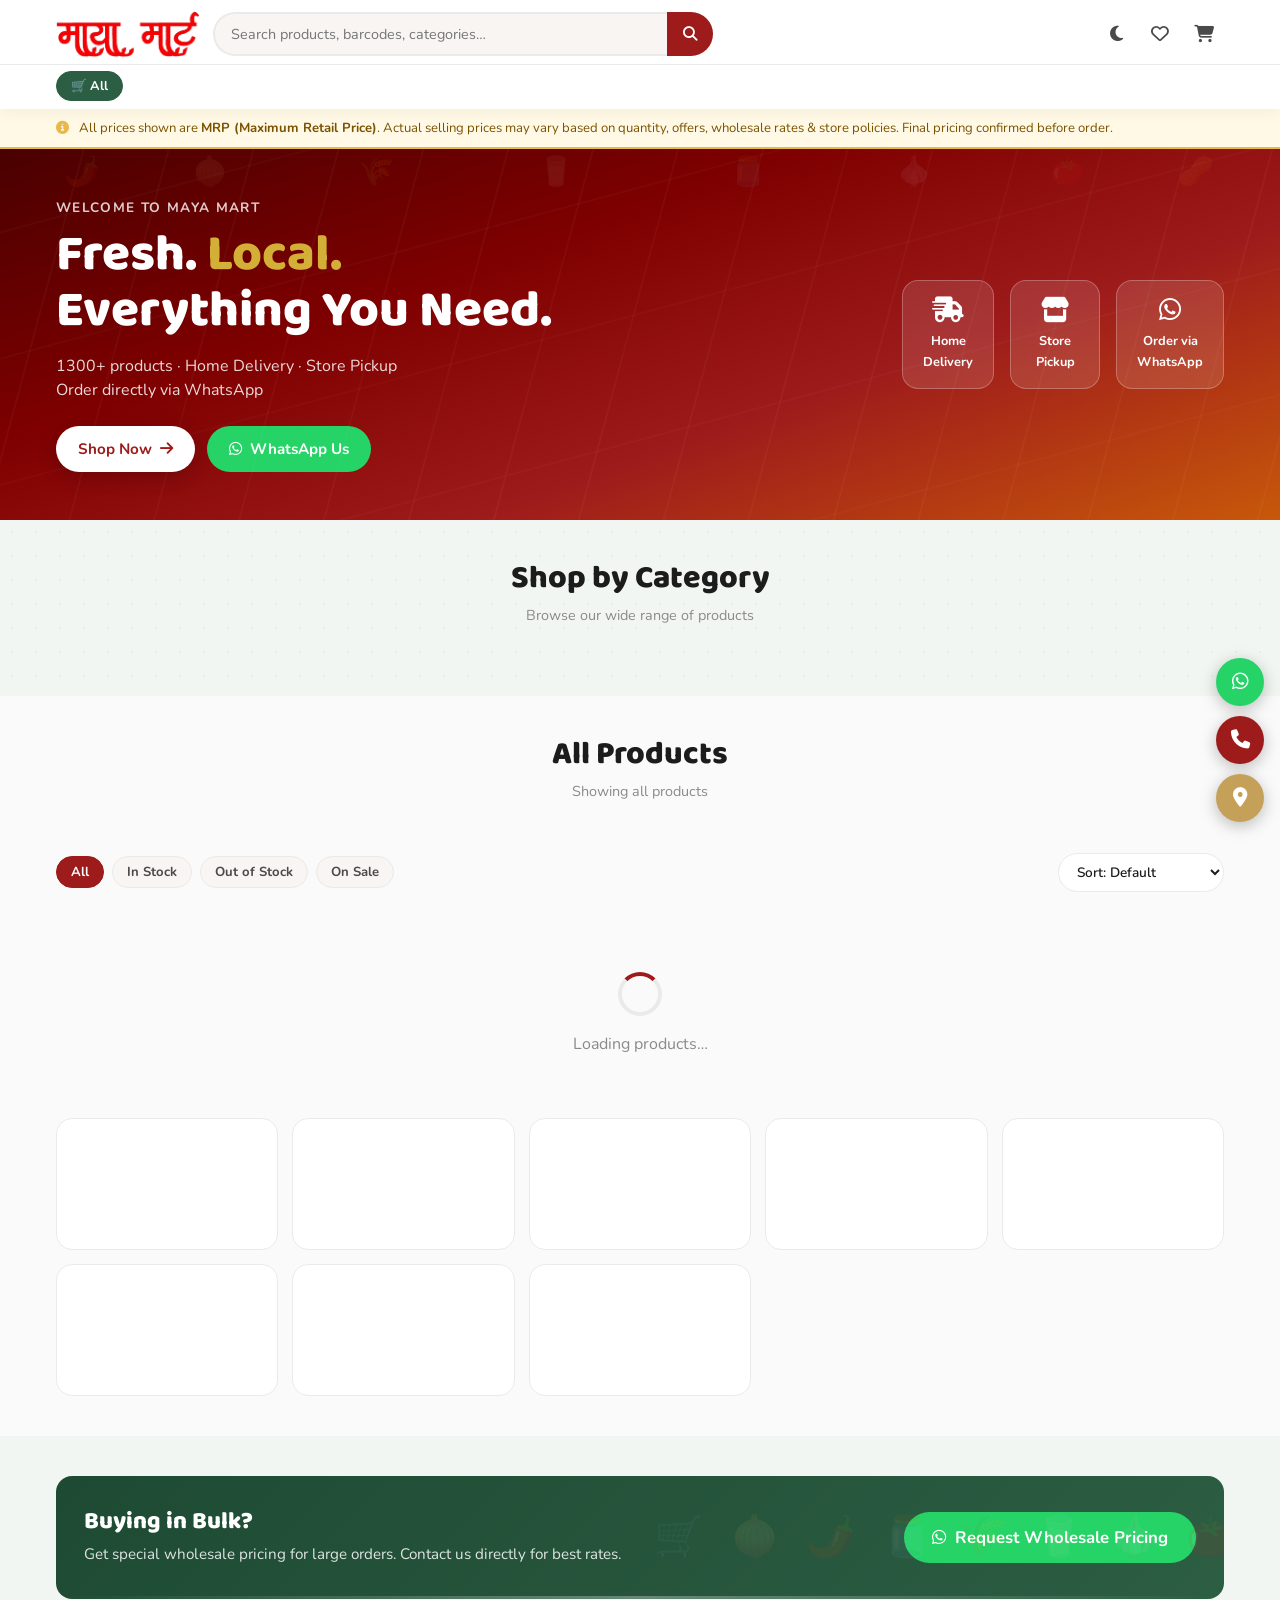
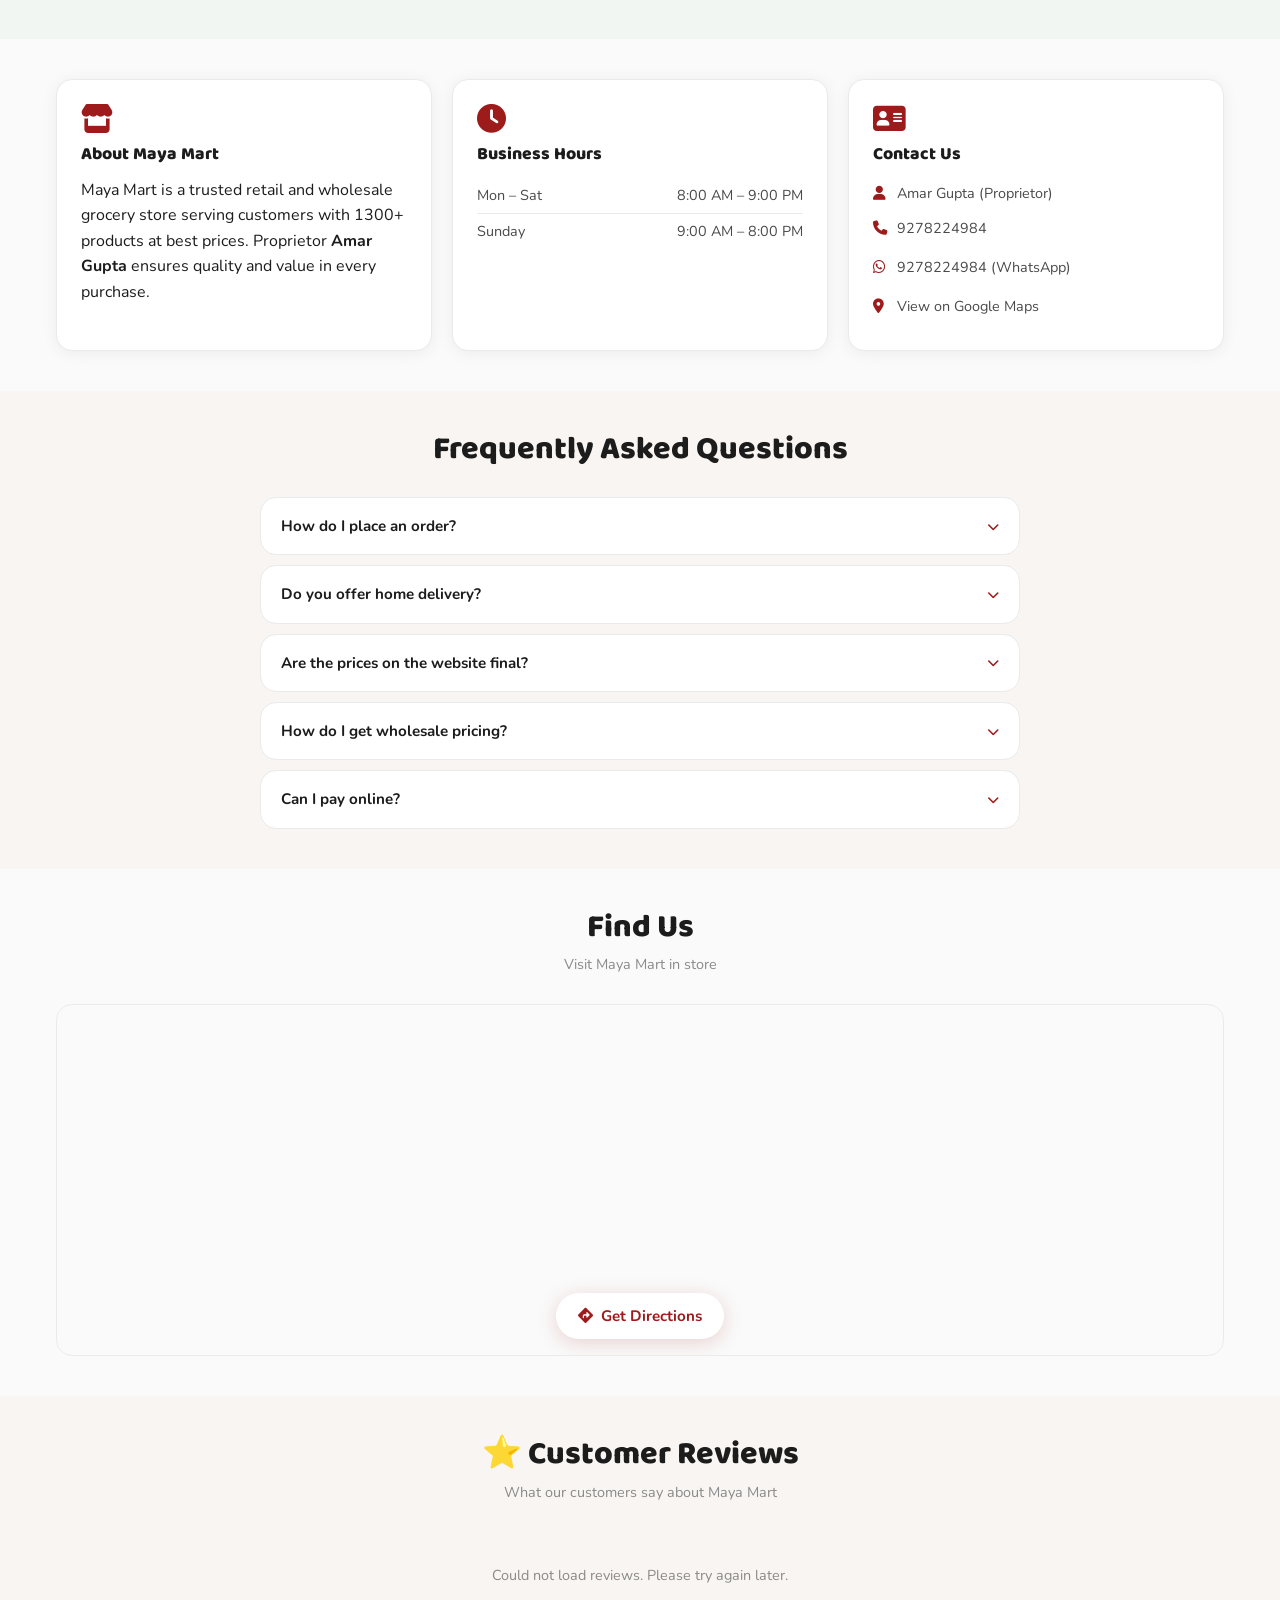
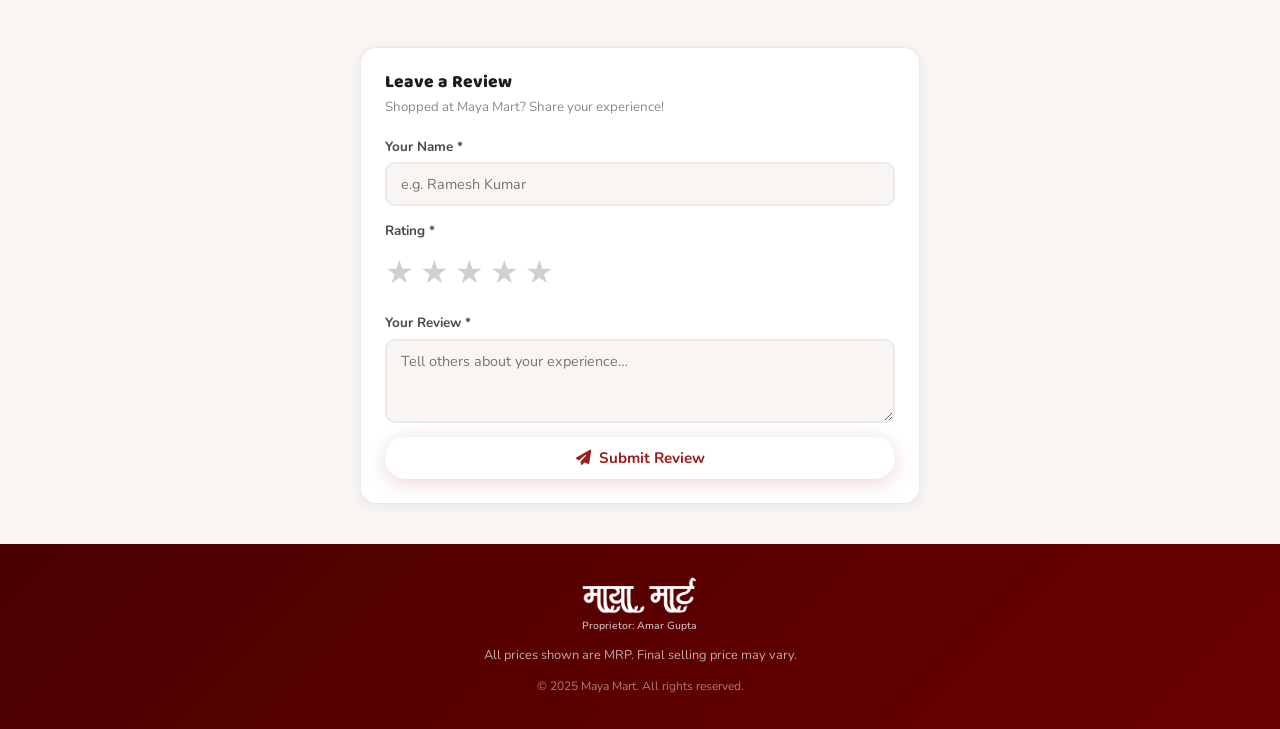
<file: index.html>
<!DOCTYPE html>
<html lang="en">
<head>
  <meta charset="UTF-8" />
  <meta name="viewport" content="width=device-width, initial-scale=1.0" />
  <meta name="theme-color" content="#9E1B1B" />
  <meta name="description" content="Maya Mart – Amar Gupta's trusted grocery & general store in Mau, Uttar Pradesh. 1300+ products, home delivery & store pickup. Order via WhatsApp." />
  <meta name="keywords" content="Maya Mart, grocery store Mau, Amar Gupta Mau, grocery delivery Mau UP, किराना दुकान मऊ" />
  <meta name="author" content="Amar Gupta – Maya Mart" />
  <title>Maya Mart – Amar Gupta | Grocery &amp; General Store, Mau UP</title>
  <link rel="canonical" href="https://mayamartmau.in/" />
  <!-- Open Graph -->
  <meta property="og:type"        content="website" />
  <meta property="og:url"         content="https://mayamartmau.in/" />
  <meta property="og:title"       content="Maya Mart – Grocery & General Store, Mau UP" />
  <meta property="og:description" content="1300+ products · Home Delivery · Store Pickup · Order via WhatsApp. Proprietor: Amar Gupta, Mau, Uttar Pradesh." />
  <meta property="og:image"       content="https://mayamartmau.in/icons/icon-512.png" />
  <meta property="og:locale"      content="en_IN" />
  <meta property="og:site_name"   content="Maya Mart" />
  <!-- Twitter Card -->
  <meta name="twitter:card"        content="summary_large_image" />
  <meta name="twitter:title"       content="Maya Mart – Grocery & General Store, Mau UP" />
  <meta name="twitter:description" content="1300+ products, home delivery & store pickup. Order via WhatsApp." />
  <meta name="twitter:image"       content="https://mayamartmau.in/icons/icon-512.png" />
  <!-- Schema.org LocalBusiness -->
  <script type="application/ld+json">
  {
    "@context": "https://schema.org",
    "@type": "GroceryStore",
    "name": "Maya Mart",
    "alternateName": "माया मार्ट",
    "description": "Trusted grocery and general store in Mau, Uttar Pradesh. 1300+ products, home delivery and store pickup.",
    "url": "https://mayamartmau.in",
    "telephone": "+919278224984",
    "priceRange": "₹",
    "image": "https://mayamartmau.in/icons/icon-512.png",
    "address": {
      "@type": "PostalAddress",
      "streetAddress": "By Pass Road, Sahadatpura",
      "addressLocality": "Mau",
      "addressRegion": "Uttar Pradesh",
      "postalCode": "275101",
      "addressCountry": "IN"
    },
    "geo": {
      "@type": "GeoCoordinates",
      "latitude": "25.9416",
      "longitude": "83.5629"
    },
    "openingHoursSpecification": [
      {
        "@type": "OpeningHoursSpecification",
        "dayOfWeek": ["Monday","Tuesday","Wednesday","Thursday","Friday","Saturday"],
        "opens": "08:00",
        "closes": "21:00"
      },
      {
        "@type": "OpeningHoursSpecification",
        "dayOfWeek": "Sunday",
        "opens": "09:00",
        "closes": "20:00"
      }
    ],
    "sameAs": ["https://wa.me/919278224984"]
  }
  </script>

  <!-- PWA -->
  <link rel="manifest" href="manifest.json" />
  <link rel="icon" type="image/svg+xml" href="favicon.svg" />
  <link rel="apple-touch-icon" href="icons/icon-192.png" />

  <!-- Fonts -->
  <link rel="preconnect" href="https://fonts.googleapis.com" />
  <link rel="preconnect" href="https://fonts.gstatic.com" crossorigin />
  <link href="https://fonts.googleapis.com/css2?family=Nunito:wght@400;600;700;800;900&family=Baloo+2:wght@700;800&display=swap" rel="stylesheet" />

  <!-- Font Awesome -->
  <link rel="stylesheet" href="https://cdnjs.cloudflare.com/ajax/libs/font-awesome/6.5.0/css/all.min.css" crossorigin="anonymous" referrerpolicy="no-referrer" />

  <link rel="stylesheet" href="css/style.css" />

  <!-- Critical inline CSS - ensures layout on all hosts -->
  <style>
    /* Critical inline — layout only, full theme in style.css */
    *,*::before,*::after{box-sizing:border-box;margin:0;padding:0}
    body{font-family:'Nunito',Arial,sans-serif;background:#FAFAFA;color:#1C1C1C}
    .hidden{display:none!important}
    .container{width:100%;max-width:1200px;margin-inline:auto;padding-inline:16px}
    .header{position:sticky;top:0;z-index:900;background:#fff;box-shadow:0 2px 16px rgba(0,0,0,.06)}
    .header-top{padding:10px 0 6px}
    .header-inner{display:flex;align-items:center;gap:12px}
    .logo{display:flex;align-items:center;gap:10px;text-decoration:none;flex-shrink:0}
    .logo img{height:48px;width:auto;object-fit:contain;border-radius:12px;display:block}
    .logo-main{font-family:'Baloo 2','Nunito',sans-serif;font-weight:800;font-size:1.2rem;color:#9E1B1B;display:block;line-height:1.1}
    .logo-sub{font-size:.65rem;color:#8A8A8A;font-weight:600;display:block}
    .header-actions{display:flex;align-items:center;gap:4px;margin-left:auto}
    .icon-btn{position:relative;width:40px;height:40px;border-radius:50%;display:flex;align-items:center;justify-content:center;font-size:1.1rem;color:#4A4A4A;background:none;border:none;cursor:pointer}
    .badge{position:absolute;top:-6px;right:-6px;background:#9E1B1B;color:#fff;font-size:.65rem;font-weight:800;border-radius:50%;width:18px;height:18px;display:flex;align-items:center;justify-content:center;border:2px solid #fff}
    .cat-nav{border-top:1px solid #EAEAEA;padding:6px 0;overflow:hidden}
    .cat-nav-inner{display:flex;gap:8px;overflow-x:auto;padding-bottom:2px;scrollbar-width:none}
    .cat-pill{padding:5px 14px;border-radius:100px;font-size:.8rem;font-weight:700;background:#F2F6F3;color:#2C5E43;border:1.5px solid #D8E8E0;white-space:nowrap;cursor:pointer}
    .cat-pill.active{background:#2C5E43;color:#fff;border-color:#2C5E43}
    .search-wrap{position:relative;width:100%;display:flex}
    .search-input{flex:1;padding:10px 16px;border:2px solid #EAEAEA;border-right:none;border-radius:100px 0 0 100px;background:#F8F5F2;color:#1C1C1C;font-size:.9rem;outline:none;font-family:inherit}
    .search-btn{padding:10px 16px;background:#9E1B1B;color:#fff;border-radius:0 100px 100px 0;font-size:.9rem;flex-shrink:0;border:none;cursor:pointer}
    .desktop-search{display:none}
    @media(min-width:640px){.desktop-search{display:flex!important;flex:1;max-width:500px}}
    .header-mobile-search{padding:6px 0 8px}
    @media(min-width:640px){.header-mobile-search{display:none!important}}
    .hero{position:relative;overflow:hidden;padding:48px 0;color:#fff}
    .hero::before{content:'';position:absolute;inset:0;z-index:0;background:linear-gradient(160deg,#4a0000 0%,#7f0000 35%,#9E1B1B 65%,#C8580A 100%)}
    .hero-inner{display:flex;align-items:center;justify-content:space-between;gap:32px;position:relative;z-index:2}
    .hero-text{flex:1}
    .hero-eyebrow{font-size:.85rem;font-weight:700;text-transform:uppercase;letter-spacing:.1em;opacity:.8;margin-bottom:8px}
    .hero-headline{font-family:'Baloo 2',sans-serif;font-size:clamp(2rem,5vw,3.2rem);font-weight:900;line-height:1.1;margin-bottom:14px}
    .hero-headline .fresh{color:#fff}
    .hero-headline .local{color:#D4AF37}
    .hero-headline .need{color:#fff}
    .hero-sub{opacity:.85;font-size:1rem;margin-bottom:24px;line-height:1.5}
    .hero-cta-row{display:flex;gap:12px;flex-wrap:wrap}
    .accent{color:#D4AF37}
    .btn{display:inline-flex;align-items:center;gap:8px;padding:11px 22px;border-radius:100px;font-weight:700;font-size:.95rem;text-decoration:none;cursor:pointer;border:none;font-family:inherit;white-space:nowrap}
    .btn-primary{background:#fff;color:#9E1B1B}
    .btn-wa{background:#25d366;color:#fff}
    .btn-outline{background:transparent;color:#9E1B1B;border:2px solid #9E1B1B}
    .btn-full{width:100%;justify-content:center}
    .btn-lg{padding:14px 28px;font-size:1.05rem}
    .section{padding:40px 0}
    .section-header{margin-bottom:28px;text-align:center}
    .section-title{font-size:clamp(1.4rem,3vw,2rem);color:#1C1C1C;margin-bottom:6px;font-family:'Baloo 2',sans-serif;font-weight:800}
    .section-sub{color:#8A8A8A;font-size:.9rem}
    .cat-grid{display:grid;grid-template-columns:repeat(auto-fill,minmax(130px,1fr));gap:12px}
    .cat-card{background:#fff;border:1.5px solid #EAEAEA;border-radius:16px;padding:18px 12px;text-align:center;cursor:pointer;display:flex;flex-direction:column;align-items:center;gap:8px}
    .cat-card-icon{font-size:1.8rem}
    .cat-card-name{font-size:.8rem;font-weight:800;color:#4A4A4A}
    .cat-card-count{font-size:.72rem;color:#8A8A8A}
    .filters-row{display:flex;align-items:center;justify-content:space-between;gap:12px;margin-bottom:20px;flex-wrap:wrap}
    .filter-chips{display:flex;gap:8px;flex-wrap:wrap}
    .chip{padding:6px 14px;border-radius:100px;font-size:.82rem;font-weight:700;background:#F8F5F2;border:1.5px solid #EAEAEA;color:#4A4A4A;cursor:pointer}
    .chip.active{background:#9E1B1B;color:#fff;border-color:#9E1B1B}
    .sort-select{padding:8px 14px;border-radius:100px;border:1.5px solid #EAEAEA;background:#fff;color:#1C1C1C;font-size:.85rem;font-weight:600;outline:none;cursor:pointer;font-family:inherit}
    .product-grid{display:grid;grid-template-columns:repeat(2,1fr);gap:14px}
    @media(min-width:480px){.product-grid{grid-template-columns:repeat(auto-fill,minmax(180px,1fr))}}
    @media(min-width:900px){.product-grid{grid-template-columns:repeat(auto-fill,minmax(210px,1fr))}}
    .product-grid--scroll{display:flex;gap:14px;overflow-x:auto;padding-bottom:8px}
    .product-grid--scroll .product-card{flex-shrink:0;width:180px}
    .product-card{background:#fff;border:1px solid #EAEAEA;border-radius:16px;overflow:hidden;display:flex;flex-direction:column;position:relative}
    .product-card-img-wrap{position:relative;padding-top:100%;background:#F8F5F2;overflow:hidden}
    .product-card-img{position:absolute;inset:0;width:100%;height:100%;object-fit:contain;padding:8px}
    .product-card-badge{position:absolute;top:8px;left:8px;background:#C5A059;color:#fff;font-size:.65rem;font-weight:800;padding:2px 8px;border-radius:100px;text-transform:uppercase}
    .product-card-badge--oos{background:#8A8A8A}
    .product-card-badge--sale{background:#2C5E43}
    .product-card-wish{position:absolute;top:8px;right:8px;width:30px;height:30px;border-radius:50%;background:#fff;border:1.5px solid #EAEAEA;display:flex;align-items:center;justify-content:center;font-size:.9rem;color:#8A8A8A;cursor:pointer;z-index:2}
    .product-card-wish.wished{color:#9E1B1B;border-color:#9E1B1B}
    .product-card-body{padding:10px 10px 0;flex:1;display:flex;flex-direction:column;gap:4px}
    .product-card-name{font-size:.82rem;font-weight:800;color:#1C1C1C;line-height:1.3;display:-webkit-box;-webkit-line-clamp:2;-webkit-box-orient:vertical;overflow:hidden}
    .product-card-meta{font-size:.7rem;color:#8A8A8A;display:flex;gap:6px;flex-wrap:wrap}
    .product-card-meta span{background:#F8F5F2;padding:1px 6px;border-radius:100px;border:1px solid #EAEAEA}
    .product-card-price{font-family:'Baloo 2',sans-serif;font-size:1rem;font-weight:800;color:#9E1B1B;margin-top:4px}
    .original{font-size:.8rem;color:#8A8A8A;text-decoration:line-through;font-weight:600;margin-left:4px}
    .product-card-avail{font-size:.7rem;font-weight:700;margin-top:2px}
    .in-stock{color:#2C5E43}.out-stock{color:#9E1B1B}
    .product-card-footer{padding:8px 10px 10px;display:flex;gap:6px;flex-direction:column}
    .btn-add{width:100%;padding:8px;font-size:.82rem;border-radius:10px;font-weight:700;background:#9E1B1B;color:#fff;border:none;cursor:pointer;font-family:inherit}
    .btn-add:disabled{background:#EAEAEA;color:#8A8A8A;cursor:not-allowed}
    .btn-qv{width:100%;padding:6px;font-size:.78rem;border-radius:10px;font-weight:700;background:#F8F5F2;border:1.5px solid #EAEAEA;color:#4A4A4A;cursor:pointer;font-family:inherit}
    .qty-stepper{display:flex;align-items:center;gap:6px;width:100%}
    .qty-stepper button{width:30px;height:30px;border-radius:8px;background:#fff0f0;border:1.5px solid #9E1B1B;color:#9E1B1B;font-size:1rem;font-weight:800;display:flex;align-items:center;justify-content:center;cursor:pointer;flex-shrink:0}
    .qty-val{flex:1;text-align:center;font-weight:800;font-size:.9rem}
    .load-more-wrap{text-align:center;padding:24px 0}
    .loading-state,.error-state{text-align:center;padding:60px 20px;color:#8A8A8A}
    .spinner{width:44px;height:44px;border:4px solid #EAEAEA;border-top-color:#9E1B1B;border-radius:50%;animation:spin .8s linear infinite;margin:0 auto 16px}
    @keyframes spin{to{transform:rotate(360deg)}}
    .wholesale-section{background:#F2F6F3}
    .wholesale-card{background:linear-gradient(135deg,#1e4a33,#2C5E43);border-radius:16px;padding:32px 28px;display:flex;align-items:center;justify-content:space-between;gap:24px;flex-wrap:wrap}
    .wholesale-text h2{color:#fff;font-size:1.5rem;margin-bottom:6px}
    .wholesale-text p{color:rgba(255,255,255,.85);font-size:.95rem}
    .info-grid{display:grid;gap:20px}
    @media(min-width:640px){.info-grid{grid-template-columns:repeat(auto-fit,minmax(260px,1fr))}}
    .info-card{background:#fff;border:1.5px solid #EAEAEA;border-radius:16px;padding:24px;display:flex;flex-direction:column;gap:12px}
    .info-icon{font-size:1.8rem;color:#9E1B1B}
    .hours-list li{display:flex;justify-content:space-between;padding:6px 0;border-bottom:1px solid #EAEAEA;font-size:.9rem;color:#4A4A4A}
    .contact-list li,.contact-list a{display:flex;align-items:center;gap:8px;font-size:.9rem;color:#4A4A4A;padding:4px 0;text-decoration:none}
    .contact-list i{color:#9E1B1B;width:16px;flex-shrink:0}
    .faq-section{background:#F8F5F2}
    .faq-list{display:flex;flex-direction:column;gap:10px;max-width:760px;margin-inline:auto}
    .faq-item{background:#fff;border:1.5px solid #EAEAEA;border-radius:16px;overflow:hidden}
    .faq-item summary{padding:16px 20px;cursor:pointer;font-weight:700;font-size:.95rem;list-style:none;display:flex;justify-content:space-between;align-items:center;color:#1C1C1C}
    .faq-item p{padding:0 20px 16px;color:#4A4A4A;font-size:.9rem;line-height:1.6}
    .map-embed-wrap{position:relative;border-radius:16px;overflow:hidden;border:1.5px solid #EAEAEA}
    .map-btn{position:absolute;bottom:16px;left:50%;transform:translateX(-50%)}
    .footer{background:linear-gradient(135deg,#4a0000,#6b0000);color:rgba(255,255,255,.88);padding:32px 0}
    .footer-inner{display:flex;flex-direction:column;align-items:center;gap:12px;text-align:center}
    .footer-disclaimer{font-size:.8rem;opacity:.75;max-width:500px;line-height:1.5}
    .footer-copy{font-size:.75rem;opacity:.55}
    .modal-overlay{position:fixed;inset:0;background:rgba(0,0,0,.6);z-index:1000;display:flex;align-items:center;justify-content:center;padding:16px;overflow-y:auto;backdrop-filter:blur(4px)}
    .modal{background:#fff;border-radius:16px;max-width:560px;width:100%;position:relative;max-height:90vh;overflow-y:auto}
    .modal-close{position:absolute;top:12px;right:12px;width:36px;height:36px;border-radius:50%;background:#F8F5F2;border:1.5px solid #EAEAEA;display:flex;align-items:center;justify-content:center;font-size:1rem;color:#4A4A4A;z-index:2;cursor:pointer}
    .modal h2{padding:20px 52px 0 20px;font-size:1.2rem;color:#1C1C1C}
    .qv-content{display:grid}
    @media(min-width:480px){.qv-content{grid-template-columns:1fr 1fr}}
    .qv-img-wrap{background:#F8F5F2;padding:24px;display:flex;align-items:center;justify-content:center;min-height:220px}
    .qv-img{max-height:220px;object-fit:contain;border-radius:10px}
    .qv-info{padding:20px}
    .qv-cat{font-size:.75rem;font-weight:700;color:#2C5E43;text-transform:uppercase;letter-spacing:.05em;margin-bottom:6px}
    .qv-name{font-size:1.1rem;font-weight:800;margin-bottom:8px;color:#1C1C1C}
    .qv-desc{font-size:.85rem;color:#8A8A8A;margin-bottom:12px;line-height:1.5}
    .qv-metas{display:flex;gap:8px;flex-wrap:wrap;margin-bottom:12px}
    .qv-meta-tag{font-size:.72rem;background:#F8F5F2;border:1px solid #EAEAEA;border-radius:100px;padding:3px 10px;color:#4A4A4A;font-weight:700}
    .qv-price{font-family:'Baloo 2',sans-serif;font-size:1.4rem;font-weight:900;color:#9E1B1B;margin-bottom:4px}
    .qv-price-label{font-size:.7rem;color:#8A8A8A;margin-bottom:12px}
    .qv-avail{font-size:.8rem;font-weight:700;margin-bottom:16px}
    .qv-actions{display:flex;flex-direction:column;gap:8px}
    .drawer-overlay{position:fixed;inset:0;background:rgba(0,0,0,.55);z-index:1000;display:flex;justify-content:flex-end}
    .cart-drawer{background:#fff;width:100%;max-width:400px;height:100%;display:flex;flex-direction:column;overflow:hidden}
    .drawer-header{display:flex;align-items:center;justify-content:space-between;padding:16px 16px 12px;border-bottom:1px solid #EAEAEA}
    .drawer-header h2{font-size:1.1rem;display:flex;align-items:center;gap:8px;color:#1C1C1C}
    .drawer-header .modal-close{position:static;width:32px;height:32px}
    .cart-items{flex:1;overflow-y:auto;padding:12px 16px;display:flex;flex-direction:column;gap:12px}
    .cart-footer{padding:12px 16px;border-top:1px solid #EAEAEA;display:flex;flex-direction:column;gap:10px}
    .cart-total{display:flex;justify-content:space-between;font-size:1rem;font-weight:800;color:#1C1C1C}
    .cart-total-mrp{font-size:.7rem;color:#8A8A8A;text-align:right;margin-top:-6px}
    .disclaimer-banner{background:#FFF9E6;border-bottom:2px solid #E8B84B;padding:10px 16px;font-size:.82rem;color:#7A5200;line-height:1.4}
    .disclaimer-banner .container{display:flex;gap:10px;align-items:flex-start}
    .disclaimer-banner--sm{margin:0 0 12px;border-radius:10px;border:1.5px solid #E8B84B;padding:8px 12px;border-bottom-width:1.5px}
    .floating-btns{position:fixed;bottom:80px;right:16px;display:flex;flex-direction:column;gap:10px;z-index:800}
    @media(min-width:640px){.floating-btns{bottom:20px}}
    .fab{width:48px;height:48px;border-radius:50%;display:flex;align-items:center;justify-content:center;font-size:1.2rem;box-shadow:0 4px 16px rgba(0,0,0,.25);color:#fff;text-decoration:none;border:none;cursor:pointer}
    .fab-wa{background:#25d366}.fab-call{background:#9E1B1B}.fab-loc{background:#C5A059}
    .fab-top{background:#4A4A4A;opacity:0;pointer-events:none;transition:opacity .3s}
    .fab-top.visible{opacity:1;pointer-events:auto}
    .search-suggestions{position:absolute;top:calc(100% + 4px);left:0;right:0;background:#fff;border:1px solid #EAEAEA;border-radius:16px;box-shadow:0 6px 32px rgba(0,0,0,.10);max-height:320px;overflow-y:auto;z-index:1000;display:none}
    .search-suggestions.open{display:block}
    .suggestion-item{padding:10px 16px;cursor:pointer;font-size:.9rem;border-bottom:1px solid #EAEAEA;display:flex;gap:10px;align-items:center}
    .suggestion-item:hover{background:#fff0f0}
    .suggestion-thumb{width:36px;height:36px;object-fit:cover;border-radius:6px;flex-shrink:0}
    .suggestion-name{font-weight:700;font-size:.85rem;color:#1C1C1C}
    .suggestion-meta{font-size:.75rem;color:#8A8A8A}
    .dark-mode{background:#0D1117 !important;color:#E2E8F0 !important}
    .dark-mode .header{background:#161B22;border-bottom:1px solid #30363D}
    .dark-mode .product-card,.dark-mode .modal,.dark-mode .cart-drawer,.dark-mode .info-card,.dark-mode .faq-item,.dark-mode .search-suggestions{background:#1A2030;border-color:#30363D;color:#E2E8F0}
    .dark-mode .search-input{background:rgba(255,255,255,.06);color:#E2E8F0;border-color:#30363D}
    .dark-mode .btn-qv,.dark-mode .sort-select{background:rgba(255,255,255,.05);border-color:#30363D;color:#A0AEC0}
    .dark-mode .chip{background:rgba(255,255,255,.05);border-color:#30363D;color:#A0AEC0}
    .dark-mode .chip.active{background:#E63946;color:#fff;border-color:#E63946}
    .dark-mode .cat-card{background:#1A2030;border-color:#30363D}
    .dark-mode .cat-pill{background:rgba(255,255,255,.05);color:#A0AEC0;border-color:rgba(212,175,55,.25)}
    .dark-mode .cat-pill.active{background:#E63946;color:#fff;border-color:#E63946}
    .dark-mode .disclaimer-banner{background:rgba(212,175,55,.08);border-color:rgba(212,175,55,.4);color:#D4AF37}
    .dark-mode .cart-item{background:rgba(255,255,255,.04);border-color:#30363D}
    .dark-mode .form-group input,.dark-mode .form-group textarea{background:rgba(255,255,255,.05);color:#E2E8F0;border-color:#30363D}
    .dark-mode .product-card-name,.dark-mode .cart-item-name,.dark-mode .drawer-header h2,.dark-mode .section-title{color:#E2E8F0}
    .dark-mode .product-card-meta span{background:rgba(255,255,255,.05);border-color:#30363D}
    .dark-mode .product-card-price{color:#D4AF37}
    .dark-mode .hero::before{background:linear-gradient(135deg,#1A1C23 0%,#0D1117 100%)}
    .dark-mode .footer{background:linear-gradient(135deg,#0D1117,#161B22);border-top:1px solid rgba(212,175,55,.2)}
    .hero-badge-ring{display:flex;gap:16px}
    .hero-badge{background:rgba(255,255,255,.12);border:1.5px solid rgba(255,255,255,.25);border-radius:16px;padding:16px 20px;text-align:center;backdrop-filter:blur(12px);display:flex;flex-direction:column;align-items:center;gap:8px;font-size:.8rem;font-weight:700;min-width:90px}
    .hero-badge i{font-size:1.6rem}
    .hero-art{flex-shrink:0;display:none}
    @media(min-width:640px){.hero-art{display:flex}}
    .form-group{display:flex;flex-direction:column;gap:4px;margin-bottom:14px}
    .form-group label{font-size:.85rem;font-weight:700;color:#1C1C1C}
    .form-group input,.form-group textarea{padding:10px 14px;border:2px solid #EAEAEA;border-radius:10px;background:#F8F5F2;color:#1C1C1C;font-size:.9rem;outline:none;font-family:inherit;resize:none}
    .radio-group{display:flex;gap:12px;flex-wrap:wrap}
    .radio-label{display:flex;align-items:center;gap:8px;padding:10px 16px;border:2px solid #EAEAEA;border-radius:10px;cursor:pointer;font-weight:700;font-size:.88rem}
    .radio-label input{position:absolute;opacity:0;pointer-events:none}
    .field-error{font-size:.75rem;color:#9E1B1B;min-height:14px}
    .checkout-order-summary{background:#F8F5F2;border:1.5px solid #EAEAEA;border-radius:10px;padding:12px;margin-bottom:16px;font-size:.82rem;max-height:160px;overflow-y:auto;color:#4A4A4A}
    .checkout-total-row{display:flex;justify-content:space-between;padding:8px 0 0;border-top:1px solid #EAEAEA;font-weight:800;color:#1C1C1C;font-size:.88rem}
    /* ---- REVIEWS ---- */
    .review-section{background:var(--surface2,#F8F5F2)}
    .dark-mode .review-section{background:#0D1117}
    .reviews-grid{display:grid;grid-template-columns:repeat(auto-fill,minmax(280px,1fr));gap:16px;margin-bottom:28px}
    .review-card{background:#fff;border:1.5px solid #EAEAEA;border-radius:16px;padding:20px;display:flex;flex-direction:column;gap:8px;box-shadow:0 2px 12px rgba(0,0,0,.06);position:relative}
    .dark-mode .review-card{background:#1A2030;border-color:#30363D}
    .review-card-stars{color:#f5a623;font-size:1.1rem;letter-spacing:2px}
    .review-card-text{font-size:.9rem;color:#4A4A4A;line-height:1.6;flex:1}
    .dark-mode .review-card-text{color:#A0AEC0}
    .review-card-name{font-size:.8rem;font-weight:800;color:#9E1B1B;margin-top:4px}
    .dark-mode .review-card-name{color:#E63946}
    .review-card-date{font-size:.72rem;color:#8A8A8A}
    .review-loading{text-align:center;padding:40px 20px;color:#8A8A8A;grid-column:1/-1}
    .review-empty{text-align:center;padding:32px;color:#8A8A8A;grid-column:1/-1;font-size:.9rem}
    .review-avg-wrap{text-align:center;margin-bottom:28px;display:flex;align-items:center;justify-content:center;gap:10px}
    .review-avg-stars{color:#f5a623;font-size:1.4rem;letter-spacing:2px}
    .review-avg-text{font-size:.9rem;font-weight:700;color:#4A4A4A}
    .dark-mode .review-avg-text{color:#A0AEC0}
    .review-form-wrap{background:#fff;border:1.5px solid #EAEAEA;border-radius:16px;padding:24px;max-width:560px;margin:0 auto;box-shadow:0 2px 12px rgba(0,0,0,.06)}
    .dark-mode .review-form-wrap{background:#1A2030;border-color:#30363D}
    .review-form-title{font-size:1.1rem;font-weight:800;color:#1C1C1C;margin-bottom:4px}
    .dark-mode .review-form-title{color:#E2E8F0}
    .review-form-sub{font-size:.83rem;color:#8A8A8A;margin-bottom:18px}
    .review-field{display:flex;flex-direction:column;gap:5px;margin-bottom:14px}
    .review-field label{font-size:.84rem;font-weight:700;color:#4A4A4A}
    .dark-mode .review-field label{color:#A0AEC0}
    .review-field input,.review-field textarea{padding:10px 14px;border:2px solid #EAEAEA;border-radius:10px;background:#F8F5F2;color:#1C1C1C;font-size:.9rem;outline:none;font-family:inherit;resize:vertical;transition:border-color .2s}
    .review-field input:focus,.review-field textarea:focus{border-color:#9E1B1B}
    .dark-mode .review-field input,.dark-mode .review-field textarea{background:rgba(255,255,255,.05);color:#E2E8F0;border-color:#30363D}
    .dark-mode .review-field input:focus,.dark-mode .review-field textarea:focus{border-color:#E63946}
    .star-picker{display:flex;gap:6px;font-size:2rem;cursor:pointer}
    .star-pick{color:#D0D0D0;transition:color .15s,transform .15s;user-select:none}
    .star-pick.active,.star-pick.hover{color:#f5a623;transform:scale(1.15)}
    .rv-msg{padding:12px 16px;border-radius:10px;font-size:.85rem;font-weight:700;display:flex;align-items:center;gap:8px;margin-top:10px}
    .rv-msg--success{background:#e8f5ee;color:#1a7a4a;border:1.5px solid #b2dfcb}
    .rv-msg--error{background:#fdecea;color:#c62828;border:1.5px solid #f5c6cb}
    .dark-mode .rv-msg--success{background:#0a2a1a;color:#4caf88}
    .dark-mode .rv-msg--error{background:#2a0a0a;color:#f48080}
  </style>
</head>
<body class="light-mode">

  <!-- ===== STICKY HEADER ===== -->
  <header class="header" id="header">
    <div class="header-top">
      <div class="container header-inner">
        <!-- Logo -->
       <!-- Logo -->
<a href="#" class="logo" aria-label="Maya Mart Home">
  <img src="MAYA MART LOGO RED.png" alt="Maya Mart" style="height:48px;width:auto;object-fit:contain;border-radius:12px;display:block;" />
</a>

        <!-- Desktop Search -->
        <div class="search-wrap desktop-search">
          <input type="text" id="searchInput" class="search-input" placeholder="Search products, barcodes, categories…" autocomplete="off" />
          <button class="search-clear-btn" aria-label="Clear search" style="display:none;position:absolute;right:52px;top:50%;transform:translateY(-50%);background:none;border:none;cursor:pointer;color:#9a7060;font-size:1rem;width:28px;height:28px;align-items:center;justify-content:center;border-radius:50%;z-index:2;"><i class="fa-solid fa-xmark"></i></button>
          <button class="search-btn" aria-label="Search"><i class="fa-solid fa-magnifying-glass"></i></button>
          <div class="search-suggestions" id="searchSuggestions"></div>
        </div>

        <!-- Header Actions -->
        <div class="header-actions">
          <button class="icon-btn" id="darkToggle" aria-label="Toggle dark mode" title="Dark Mode">
            <i class="fa-solid fa-moon"></i>
          </button>
          <button class="icon-btn" id="wishlistBtn" aria-label="Wishlist" title="Wishlist">
            <i class="fa-regular fa-heart"></i>
            <span class="badge" id="wishlistCount">0</span>
          </button>
          <button class="icon-btn cart-btn" id="cartBtn" aria-label="Cart" title="Cart">
            <i class="fa-solid fa-cart-shopping"></i>
            <span class="badge" id="cartCount">0</span>
          </button>
        </div>
      </div>
    </div>

    <!-- Mobile Search -->
    <div class="header-mobile-search container">
      <div class="search-wrap">
        <input type="text" id="searchInputMobile" class="search-input" placeholder="Search products…" autocomplete="off" />
        <button class="search-clear-btn" aria-label="Clear search" style="display:none;position:absolute;right:52px;top:50%;transform:translateY(-50%);background:none;border:none;cursor:pointer;color:#9a7060;font-size:1rem;width:28px;height:28px;align-items:center;justify-content:center;border-radius:50%;z-index:2;"><i class="fa-solid fa-xmark"></i></button>
        <button class="search-btn" aria-label="Search"><i class="fa-solid fa-magnifying-glass"></i></button>
        <div class="search-suggestions" id="searchSuggestionsMobile"></div>
      </div>
    </div>

    <!-- Category Nav -->
    <nav class="cat-nav" id="catNav" aria-label="Categories">
      <div class="container cat-nav-inner">
        <button class="cat-pill active" data-cat="ALL">🛒 All</button>
        <!-- Populated by JS -->
      </div>
    </nav>
  </header>

  <!-- ===== MAIN ===== -->
  <main>

    <!-- MRP DISCLAIMER BANNER -->
    <div class="disclaimer-banner">
      <div class="container">
        <i class="fa-solid fa-circle-info"></i>
        <span>All prices shown are <strong>MRP (Maximum Retail Price)</strong>. Actual selling prices may vary based on quantity, offers, wholesale rates & store policies. Final pricing confirmed before order.</span>
      </div>
    </div>

    <!-- HERO -->
    <section class="hero" id="home">
      <!-- Floating grocery icons background -->
      <div class="hero-grocery-float" aria-hidden="true">
        <span>🌶️</span><span>🧅</span><span>🌾</span><span>🥛</span>
        <span>🫙</span><span>🧄</span><span>🍅</span><span>🥜</span>
      </div>
      <div class="container hero-inner" style="position:relative;z-index:1;">
        <div class="hero-text">
          <p class="hero-eyebrow">Welcome to Maya Mart</p>
          <h1 class="hero-headline"><span class="fresh">Fresh.</span> <span class="local">Local.</span><br><span class="need">Everything You Need.</span></h1>
          <p class="hero-sub">1300+ products · Home Delivery · Store Pickup<br>Order directly via WhatsApp</p>
          <div class="hero-cta-row">
            <a href="#products" class="btn btn-primary">Shop Now <i class="fa-solid fa-arrow-right"></i></a>
            <a href="https://wa.me/919278224984" target="_blank" rel="noopener" class="btn btn-wa">
              <i class="fa-brands fa-whatsapp"></i> WhatsApp Us
            </a>
          </div>
        </div>
        <div class="hero-art">
          <div class="hero-badge-ring">
            <div class="hero-badge">
              <i class="fa-solid fa-truck-fast"></i>
              <span>Home<br>Delivery</span>
            </div>
            <div class="hero-badge">
              <i class="fa-solid fa-store"></i>
              <span>Store<br>Pickup</span>
            </div>
            <div class="hero-badge">
              <i class="fa-brands fa-whatsapp"></i>
              <span>Order via<br>WhatsApp</span>
            </div>
          </div>
        </div>
      </div>
    </section>

    <!-- FEATURED CATEGORIES -->
    <section class="section" id="categories">
      <div class="container">
        <div class="section-header">
          <h2 class="section-title">Shop by Category</h2>
          <p class="section-sub">Browse our wide range of products</p>
        </div>
        <div class="cat-grid" id="catGrid">
          <!-- Populated by JS -->
        </div>
      </div>
    </section>

    <!-- POPULAR / ALL PRODUCTS -->
    <section class="section" id="products">
      <div class="container">
        <div class="section-header">
          <h2 class="section-title" id="productsTitle">All Products</h2>
          <p class="section-sub" id="productsSubtitle">Showing all products</p>
          <p class="search-result-count" id="searchResultCount"></p>
        </div>

        <!-- Filters Row -->
        <div class="filters-row">
          <div class="filter-chips" id="filterChips">
            <button class="chip active" data-filter="all">All</button>
            <button class="chip" data-filter="instock">In Stock</button>
            <button class="chip" data-filter="outofstock">Out of Stock</button>
            <button class="chip" data-filter="sale">On Sale</button>
          </div>
          <div class="sort-wrap">
            <label for="sortSelect" class="sr-only">Sort by</label>
            <select id="sortSelect" class="sort-select">
              <option value="default">Sort: Default</option>
              <option value="price-low">Price: Low → High</option>
              <option value="price-high">Price: High → Low</option>
              <option value="alpha-az">A → Z</option>
              <option value="alpha-za">Z → A</option>
            </select>
          </div>
        </div>

        <!-- Loading State -->
        <div class="loading-state" id="loadingState">
          <div class="spinner"></div>
          <p>Loading products…</p>
        </div>

        <!-- Error State -->
        <div class="error-state hidden" id="errorState">
          <i class="fa-solid fa-triangle-exclamation"></i>
          <p>Could not load products. Please check your internet and try again.</p>
          <button class="btn btn-primary" onclick="initProducts()">Retry</button>
        </div>

        <!-- Product Grid -->
        <div class="product-grid" id="productGrid"></div>

        <!-- Load More -->
        <div class="load-more-wrap hidden" id="loadMoreWrap">
          <button class="btn btn-outline" id="loadMoreBtn">Load More Products</button>
        </div>
      </div>
    </section>

    <!-- RECENTLY VIEWED -->
    <section class="section hidden" id="recentSection">
      <div class="container">
        <div class="section-header">
          <h2 class="section-title">Recently Viewed</h2>
        </div>
        <div class="product-grid product-grid--scroll" id="recentGrid"></div>
      </div>
    </section>

    <!-- WHOLESALE CTA -->
    <section class="section wholesale-section">
      <div class="container">
        <div class="wholesale-card">
          <div class="wholesale-text">
            <h2>Buying in Bulk?</h2>
            <p>Get special wholesale pricing for large orders. Contact us directly for best rates.</p>
          </div>
          <button class="btn btn-wa btn-lg" id="wholesaleBtn">
            <i class="fa-brands fa-whatsapp"></i> Request Wholesale Pricing
          </button>
        </div>
      </div>
    </section>

    <!-- ABOUT / INFO -->
    <section class="section info-section" id="about">
      <div class="container info-grid">
        <!-- About -->
        <div class="info-card">
          <i class="fa-solid fa-store info-icon"></i>
          <h3>About Maya Mart</h3>
          <p>Maya Mart is a trusted retail and wholesale grocery store serving customers with 1300+ products at best prices. Proprietor <strong>Amar Gupta</strong> ensures quality and value in every purchase.</p>
        </div>
        <!-- Hours -->
        <div class="info-card" id="hours">
          <i class="fa-solid fa-clock info-icon"></i>
          <h3>Business Hours</h3>
          <ul class="hours-list">
            <li><span>Mon – Sat</span><span>8:00 AM – 9:00 PM</span></li>
            <li><span>Sunday</span><span>9:00 AM – 8:00 PM</span></li>
          </ul>
        </div>
        <!-- Contact -->
        <div class="info-card" id="contact">
          <i class="fa-solid fa-address-card info-icon"></i>
          <h3>Contact Us</h3>
          <ul class="contact-list">
            <li><i class="fa-solid fa-user"></i> Amar Gupta (Proprietor)</li>
            <li><a href="tel:9278224984"><i class="fa-solid fa-phone"></i> 9278224984</a></li>
            <li><a href="https://wa.me/919278224984" target="_blank"><i class="fa-brands fa-whatsapp"></i> 9278224984 (WhatsApp)</a></li>
            <li><a href="https://maps.app.goo.gl/5MK25kMDKi6SZQ7w6" target="_blank"><i class="fa-solid fa-location-dot"></i> View on Google Maps</a></li>
          </ul>
        </div>
      </div>
    </section>

    <!-- FAQ -->
    <section class="section faq-section" id="faq">
      <div class="container">
        <div class="section-header">
          <h2 class="section-title">Frequently Asked Questions</h2>
        </div>
        <div class="faq-list">
          <details class="faq-item">
            <summary>How do I place an order?</summary>
            <p>Add items to your cart, then click "Place Order". Your order details will be sent to us via WhatsApp for confirmation.</p>
          </details>
          <details class="faq-item">
            <summary>Do you offer home delivery?</summary>
            <p>Yes! Select "Home Delivery" at checkout and provide your address. Delivery availability and charges will be confirmed by the store.</p>
          </details>
          <details class="faq-item">
            <summary>Are the prices on the website final?</summary>
            <p>Prices shown are MRP. Actual prices may be lower based on offers, wholesale rates, and quantity discounts. Final price is confirmed before order.</p>
          </details>
          <details class="faq-item">
            <summary>How do I get wholesale pricing?</summary>
            <p>Click "Request Wholesale Pricing" and send us a WhatsApp message with your requirements. We'll get back with best rates.</p>
          </details>
          <details class="faq-item">
            <summary>Can I pay online?</summary>
            <p>Payment is handled in-store or on delivery. We accept cash and UPI.</p>
          </details>
        </div>
      </div>
    </section>

    <!-- LOCATION MAP -->
    <section class="section location-section" id="location">
      <div class="container">
        <div class="section-header">
          <h2 class="section-title">Find Us</h2>
          <p class="section-sub">Visit Maya Mart in store</p>
        </div>
        <div class="map-embed-wrap">
          <iframe
            src="https://maps.google.com/maps?q=Maya+Mart+By+Pass+Road+Sahadatpura+Mau+Uttar+Pradesh+275101&output=embed&z=17"
            width="100%" height="350" style="border:0;" allowfullscreen="" loading="lazy"
            referrerpolicy="no-referrer-when-downgrade" title="Maya Mart location"
          ></iframe>
          <a href="https://maps.app.goo.gl/5MK25kMDKi6SZQ7w6" target="_blank" rel="noopener" class="btn btn-primary map-btn">
            <i class="fa-solid fa-diamond-turn-right"></i> Get Directions
          </a>
        </div>
      </div>
    </section>

  </main>

  <!-- ===== FOOTER ===== -->

  <!-- ===== REVIEWS SECTION ===== -->
  <section class="section review-section" id="reviews">
    <div class="container">
      <div class="section-header">
        <h2 class="section-title">⭐ Customer Reviews</h2>
        <p class="section-sub">What our customers say about Maya Mart</p>
      </div>

      <!-- Reviews display -->
      <div class="reviews-grid" id="reviewsGrid">
        <div class="review-loading">
          <div class="spinner"></div>
          <p>Loading reviews…</p>
        </div>
      </div>

      <!-- Average rating bar -->
      <div class="review-avg-wrap hidden" id="reviewAvgWrap">
        <div class="review-avg-stars" id="reviewAvgStars"></div>
        <div class="review-avg-text" id="reviewAvgText"></div>
      </div>

      <!-- Submit form -->
      <div class="review-form-wrap">
        <h3 class="review-form-title">Leave a Review</h3>
        <p class="review-form-sub">Shopped at Maya Mart? Share your experience!</p>

        <div class="review-form" id="reviewForm">
          <div class="review-field">
            <label for="rvName">Your Name *</label>
            <input type="text" id="rvName" placeholder="e.g. Ramesh Kumar" maxlength="60" autocomplete="name" />
          </div>

          <div class="review-field">
            <label>Rating *</label>
            <div class="star-picker" id="starPicker" role="radiogroup" aria-label="Rating">
              <span class="star-pick" data-val="1" aria-label="1 star">★</span>
              <span class="star-pick" data-val="2" aria-label="2 stars">★</span>
              <span class="star-pick" data-val="3" aria-label="3 stars">★</span>
              <span class="star-pick" data-val="4" aria-label="4 stars">★</span>
              <span class="star-pick" data-val="5" aria-label="5 stars">★</span>
            </div>
          </div>

          <div class="review-field">
            <label for="rvText">Your Review *</label>
            <textarea id="rvText" rows="3" placeholder="Tell others about your experience…" maxlength="500"></textarea>
          </div>

          <button class="btn btn-primary btn-full" id="rvSubmitBtn" type="button">
            <i class="fa-solid fa-paper-plane"></i> Submit Review
          </button>

          <div class="rv-msg rv-msg--success hidden" id="rvSuccess">
            <i class="fa-solid fa-circle-check"></i>
            Review submitted! It'll appear after approval. Thank you!
          </div>
          <div class="rv-msg rv-msg--error hidden" id="rvError">
            <i class="fa-solid fa-circle-exclamation"></i>
            Something went wrong. Please try again.
          </div>
        </div>
      </div>
    </div>
  </section>

  <!-- ===== FOOTER ===== -->
  <footer class="footer">
    <div class="container footer-inner">
      <div class="footer-logo">
       <img src="MAYA MART LOGO RED.png" alt="Maya Mart" style="height:38px;width:auto;object-fit:contain;border-radius:10px;filter:brightness(0) invert(1);display:block;margin:0 auto;" />
<div class="logo-sub" style="color:rgba(255,255,255,.7);margin-top:4px;text-align:center;">Proprietor: Amar Gupta</div>
      </div>
      <p class="footer-disclaimer">All prices shown are MRP. Final selling price may vary.</p>
      <p class="footer-copy">© 2025 Maya Mart. All rights reserved.</p>
    </div>
  </footer>

  <!-- ===== MODALS ===== -->

  <!-- Quick View Modal -->
  <div class="modal-overlay hidden" id="quickViewOverlay" role="dialog" aria-modal="true" aria-labelledby="qvTitle">
    <div class="modal">
      <button class="modal-close" id="qvClose" aria-label="Close"><i class="fa-solid fa-xmark"></i></button>
      <div class="qv-content" id="qvContent"></div>
    </div>
  </div>

  <!-- Cart Drawer -->
  <div class="drawer-overlay hidden" id="cartOverlay">
    <aside class="cart-drawer" id="cartDrawer" role="dialog" aria-modal="true" aria-label="Shopping Cart">
      <div class="drawer-header">
        <h2><i class="fa-solid fa-cart-shopping"></i> Your Cart</h2>
        <button class="modal-close" id="cartClose" aria-label="Close cart"><i class="fa-solid fa-xmark"></i></button>
      </div>
      <div class="disclaimer-banner disclaimer-banner--sm">
        <i class="fa-solid fa-circle-info"></i>
        <span>Prices shown are MRP. Final amount confirmed by store.</span>
      </div>
      <div class="cart-items" id="cartItems"></div>
      <div class="cart-footer" id="cartFooter"></div>
    </aside>
  </div>

  <!-- Wishlist Drawer -->
  <div class="drawer-overlay hidden" id="wishlistOverlay">
    <aside class="cart-drawer" id="wishlistDrawer" role="dialog" aria-modal="true" aria-label="Wishlist">
      <div class="drawer-header">
        <h2><i class="fa-regular fa-heart"></i> Wishlist</h2>
        <button class="modal-close" id="wishlistClose" aria-label="Close wishlist"><i class="fa-solid fa-xmark"></i></button>
      </div>
      <div class="cart-items" id="wishlistItems"></div>
    </aside>
  </div>

  <!-- Checkout Modal -->
  <div class="modal-overlay hidden" id="checkoutOverlay" role="dialog" aria-modal="true" aria-labelledby="checkoutTitle">
    <div class="modal modal--checkout">
      <button class="modal-close" id="checkoutClose" aria-label="Close"><i class="fa-solid fa-xmark"></i></button>
      <h2 id="checkoutTitle"><i class="fa-brands fa-whatsapp"></i> Place Your Order</h2>
      <div class="disclaimer-banner disclaimer-banner--sm">
        <i class="fa-solid fa-circle-info"></i>
        <span>MRP prices shown. Final price confirmed by Maya Mart before delivery.</span>
      </div>
      <div class="checkout-form" id="checkoutForm">
        <div class="form-group">
          <label for="custName">Customer Name *</label>
          <input type="text" id="custName" placeholder="Your full name" required />
          <span class="field-error" id="custNameErr"></span>
        </div>
        <div class="form-group">
          <label for="custPhone">Mobile Number *</label>
          <input type="tel" id="custPhone" placeholder="10-digit mobile number" required maxlength="10" />
          <span class="field-error" id="custPhoneErr"></span>
        </div>
        <div class="form-group">
          <label>Order Type *</label>
          <div class="radio-group">
            <label class="radio-label">
              <input type="radio" name="orderType" value="Home Delivery" id="orderDelivery" />
              <span><i class="fa-solid fa-truck-fast"></i> Home Delivery</span>
            </label>
            <label class="radio-label">
              <input type="radio" name="orderType" value="Store Pickup" id="orderPickup" />
              <span><i class="fa-solid fa-store"></i> Store Pickup</span>
            </label>
          </div>
          <span class="field-error" id="orderTypeErr"></span>
        </div>
        <div class="form-group" id="addressGroup">
          <label for="custAddress">Delivery Address *</label>
          <textarea id="custAddress" placeholder="Full delivery address" rows="3"></textarea>
          <span class="field-error" id="custAddressErr"></span>
        </div>
        <div class="checkout-order-summary" id="checkoutSummary"></div>
        <button class="btn btn-wa btn-full" id="placeOrderBtn">
          <i class="fa-brands fa-whatsapp"></i> Send Order via WhatsApp
        </button>
      </div>
    </div>
  </div>

  <!-- ===== FLOATING BUTTONS ===== -->
  <div class="floating-btns">
    <a href="https://wa.me/919278224984" target="_blank" rel="noopener" class="fab fab-wa" title="WhatsApp" aria-label="WhatsApp">
      <i class="fa-brands fa-whatsapp"></i>
    </a>
    <a href="tel:9278224984" class="fab fab-call" title="Call" aria-label="Call us">
      <i class="fa-solid fa-phone"></i>
    </a>
    <a href="https://maps.app.goo.gl/5MK25kMDKi6SZQ7w6" target="_blank" rel="noopener" class="fab fab-loc" title="Location" aria-label="Get directions">
      <i class="fa-solid fa-location-dot"></i>
    </a>
    <button class="fab fab-top" id="backToTop" title="Back to top" aria-label="Back to top">
      <i class="fa-solid fa-chevron-up"></i>
    </button>
  </div>

  <script src="js/app.js"></script>
  <script src="js/sw-register.js"></script>
  <script>
  /* ============================================================
     MAYA MART — Review System
     Sheet: Name(A) | Review(B) | Rating(C) | Approved(D) | Timestamp(E)
     Sheet ID: 1xulOs9260bRMmtu01dGe92g71JJ2VPamPObIpW3tXog
     Submit via: Google Apps Script web app (set SCRIPT_URL below)
     ============================================================ */

  const REVIEW_SHEET_ID   = '1xulOs9260bRMmtu01dGe92g71JJ2VPamPObIpW3tXog';
  // ↓ Paste your deployed Apps Script URL here after deploying
const REVIEW_SCRIPT_URL = 'https://script.google.com/macros/s/AKfycbzIBnyyF6zkv2aNyIK0GR8jcVlPVo0D62PwrUpq_Khsq0hPGpF70TEJ2p0goyZlZPsu/exec';
  /* ---- Load & display approved reviews ---- */
  async function loadReviews() {
    const grid = document.getElementById('reviewsGrid');
    try {
      const url = `https://docs.google.com/spreadsheets/d/${REVIEW_SHEET_ID}/gviz/tq?tqx=out:json&sheet=Sheet1&nocache=${Date.now()}`;
      const res  = await fetch(url);
      const text = await res.text();
      const json = JSON.parse(text.replace(/^[^\(]*\(/, '').replace(/\);\s*$/, ''));
      const rows = json.table ? json.table.rows : [];

      // Filter approved (col D = TRUE / "TRUE" / "true")
      const approved = rows.filter(r => {
        const d = r.c && r.c[3] && r.c[3].v;
        return d === true || String(d).toUpperCase() === 'TRUE';
      });

      if (!approved.length) {
        grid.innerHTML = `<div class="review-empty">No reviews yet — be the first! ⭐</div>`;
        return;
      }

      // Average rating
      let totalStars = 0;
      approved.forEach(r => { totalStars += (r.c && r.c[2] ? Number(r.c[2].v) || 0 : 0); });
      const avg = (totalStars / approved.length).toFixed(1);
      const avgWrap = document.getElementById('reviewAvgWrap');
      document.getElementById('reviewAvgStars').textContent = renderStars(Math.round(avg));
      document.getElementById('reviewAvgText').textContent  = `${avg} / 5 · ${approved.length} review${approved.length === 1 ? '' : 's'}`;
      avgWrap.classList.remove('hidden');

      // Render cards (newest first)
      grid.innerHTML = approved.reverse().map(r => {
        const name      = escHtmlR(r.c && r.c[0] ? String(r.c[0].v || '') : 'Anonymous');
        const review    = escHtmlR(r.c && r.c[1] ? String(r.c[1].v || '') : '');
        const rating    = r.c && r.c[2] ? Number(r.c[2].v) || 0 : 0;
        const timestamp = r.c && r.c[4] ? r.c[4].f || '' : '';
        return `
          <div class="review-card">
            <div class="review-card-stars">${renderStars(rating)}</div>
            <p class="review-card-text">"${review}"</p>
            <div class="review-card-name">— ${name}</div>
            ${timestamp ? `<div class="review-card-date">${timestamp}</div>` : ''}
          </div>`;
      }).join('');

    } catch(e) {
      console.error('Reviews load error:', e);
      grid.innerHTML = `<div class="review-empty">Could not load reviews. Please try again later.</div>`;
    }
  }

  function renderStars(n) {
    const full  = Math.min(Math.max(Math.round(n), 0), 5);
    return '★'.repeat(full) + '☆'.repeat(5 - full);
  }

  function escHtmlR(s) {
    return String(s)
      .replace(/&/g,'&amp;').replace(/</g,'&lt;').replace(/>/g,'&gt;')
      .replace(/"/g,'&quot;').replace(/'/g,'&#39;');
  }

  /* ---- Star picker ---- */
  let selectedRating = 0;
  document.querySelectorAll('.star-pick').forEach(star => {
    const val = Number(star.dataset.val);

    star.addEventListener('mouseenter', () => {
      document.querySelectorAll('.star-pick').forEach(s => {
        s.classList.toggle('hover', Number(s.dataset.val) <= val);
      });
    });
    star.addEventListener('mouseleave', () => {
      document.querySelectorAll('.star-pick').forEach(s => {
        s.classList.remove('hover');
        s.classList.toggle('active', Number(s.dataset.val) <= selectedRating);
      });
    });
    star.addEventListener('click', () => {
      selectedRating = val;
      document.querySelectorAll('.star-pick').forEach(s => {
        s.classList.toggle('active', Number(s.dataset.val) <= selectedRating);
      });
    });
  });

  /* ---- Submit review ---- */
  document.getElementById('rvSubmitBtn').addEventListener('click', async () => {
    const name   = document.getElementById('rvName').value.trim();
    const review = document.getElementById('rvText').value.trim();
    const rating = selectedRating;
    const success = document.getElementById('rvSuccess');
    const error   = document.getElementById('rvError');
    const btn     = document.getElementById('rvSubmitBtn');

    success.classList.add('hidden');
    error.classList.add('hidden');

    if (!name || !review || !rating) {
      error.innerHTML = '<i class="fa-solid fa-circle-exclamation"></i> Please fill in your name, rating, and review.';
      error.classList.remove('hidden');
      return;
    }

    btn.disabled = true;
    btn.innerHTML = '<i class="fa-solid fa-spinner fa-spin"></i> Submitting…';

    try {
      const params = new URLSearchParams({ name, review, rating, timestamp: new Date().toLocaleString('en-IN') });
      const res = await fetch(`${REVIEW_SCRIPT_URL}?${params}`, { method: 'GET', mode: 'no-cors' });
      // no-cors means we can't read response — assume success if no network error
      success.classList.remove('hidden');
      document.getElementById('rvName').value  = '';
      document.getElementById('rvText').value  = '';
      selectedRating = 0;
      document.querySelectorAll('.star-pick').forEach(s => s.classList.remove('active'));
    } catch(e) {
      error.innerHTML = '<i class="fa-solid fa-circle-exclamation"></i> Something went wrong. Please try again.';
      error.classList.remove('hidden');
    } finally {
      btn.disabled = false;
      btn.innerHTML = '<i class="fa-solid fa-paper-plane"></i> Submit Review';
    }
  });

  /* ---- Init ---- */
  loadReviews();
  </script>
</body>
</html>
</file>
<file: css/style.css>
/* =============================================
   MAYA MART – style.css  PREMIUM EDITION
   Light: Organic Luxury & Marble
   Dark:  Gourmet Nocturnal & Obsidian
   ============================================= */

/* ============================================================
   TOKENS — LIGHT MODE
   ============================================================ */
:root {
  /* Brand */
  --brand:        #f50103;   /* logo red — never changed */
  --primary:      #9E1B1B;   /* deep crimson for UI buttons */
  --primary-dark: #7f0000;
  --primary-light:#fff0f0;

  /* Secondary — elegant sage green */
  --sage:         #2C5E43;
  --sage-mid:     #5F7D6B;
  --sage-light:   #F2F6F3;

  /* Gold accent (used in dark mode mainly, available both) */
  --gold:         #C5A059;
  --gold-light:   #FFF9E6;

  /* WA */
  --wa:           #25d366;
  --wa-dark:      #128c4e;

  /* Danger */
  --danger:       #c62828;
  --danger-light: #fdecea;

  /* Surfaces — marble-inspired clean */
  --bg:           #FAFAFA;
  --surface:      #FFFFFF;
  --surface2:     #F8F5F2;
  --border:       #EAEAEA;
  --text:         #1C1C1C;
  --text-mid:     #4A4A4A;
  --text-muted:   #8A8A8A;

  /* Shadows — subtle depth */
  --shadow:       0 2px 16px rgba(0,0,0,.06);
  --shadow-md:    0 6px 32px rgba(0,0,0,.10);
  --shadow-red:   0 4px 20px rgba(158,27,27,.18);

  /* Shape */
  --radius:       16px;
  --radius-sm:    10px;
  --radius-pill:  100px;

  /* Typography */
  --font-head: 'Baloo 2', 'Nunito', sans-serif;
  --font-body: 'Nunito', sans-serif;

  --header-h:   110px;
  --transition: .2s ease;

  /* Aliases for backward compat */
  --green:        var(--sage);
  --green-dark:   #1e4a33;
  --green-light:  var(--sage-light);
  --green-mid:    var(--sage-mid);
  --red:          var(--primary);
  --red-dark:     var(--primary-dark);
  --red-light:    var(--primary-light);
  --red-mid:      #c62828;
  --warm:         var(--gold);
  --warm-dark:    #a07830;
  --warm-light:   var(--gold-light);
  --accent:       var(--gold);
  --accent-dark:  #a07830;
  --surface-card: #FFFFFF;
}

/* ============================================================
   TOKENS — DARK MODE "Gourmet Nocturnal & Obsidian"
   ============================================================ */
.dark-mode {
  --bg:           #0D1117;
  --surface:      #161B22;
  --surface2:     #1E2530;
  --surface-card: #1A2030;
  --border:       #30363D;
  --text:         #E2E8F0;
  --text-mid:     #A0AEC0;
  --text-muted:   #718096;

  --shadow:       0 2px 16px rgba(0,0,0,.5);
  --shadow-md:    0 6px 32px rgba(0,0,0,.7);
  --shadow-red:   0 0 16px rgba(230,57,70,.35);

  /* Accent becomes gold in dark mode */
  --gold:         #D4AF37;
  --gold-light:   #1A1500;
  --warm:         #D4AF37;
  --warm-dark:    #B8960A;
  --warm-light:   #1A1500;
  --accent:       #D4AF37;

  /* Primary becomes neon crimson in dark */
  --primary:      #E63946;
  --primary-dark: #B71C1C;
  --primary-light:#1A0505;
  --red:          #E63946;
  --red-dark:     #B71C1C;
  --red-light:    #1A0505;
  --red-mid:      #E63946;
  --brand:        #F50103;

  /* Sage becomes muted in dark */
  --sage:         #4A7C6A;
  --sage-light:   #0D1A14;
  --green:        #4A7C6A;
  --green-light:  #0D1A14;

  --surface2:     #1E2530;
}

/* ============================================================
   RESET
   ============================================================ */
*,*::before,*::after{box-sizing:border-box;margin:0;padding:0}
html{scroll-behavior:smooth;-webkit-text-size-adjust:100%}
body{font-family:var(--font-body);background:var(--bg);color:var(--text);line-height:1.6;transition:background var(--transition),color var(--transition)}
img{max-width:100%;height:auto;display:block}
a{color:inherit;text-decoration:none}
button{cursor:pointer;border:none;background:none;font-family:inherit}
ul,ol{list-style:none}
input,select,textarea{font-family:inherit}
.sr-only{position:absolute;width:1px;height:1px;clip:rect(0,0,0,0);overflow:hidden}
.hidden{display:none!important}
.container{width:100%;max-width:1200px;margin-inline:auto;padding-inline:16px}

/* ============================================================
   TYPOGRAPHY
   ============================================================ */
h1,h2,h3,h4{font-family:var(--font-head);line-height:1.2;font-weight:800}

/* ============================================================
   BUTTONS
   ============================================================ */
.btn{display:inline-flex;align-items:center;gap:8px;padding:11px 22px;border-radius:var(--radius-pill);font-weight:700;font-size:.95rem;transition:transform var(--transition),box-shadow var(--transition),background var(--transition);white-space:nowrap}
.btn:active{transform:scale(.97)}
.btn-primary{background:var(--primary);color:#fff;box-shadow:var(--shadow-red)}
.btn-primary:hover{background:var(--primary-dark);box-shadow:0 6px 28px rgba(158,27,27,.35)}
.btn-outline{background:transparent;color:var(--primary);border:2px solid var(--primary)}
.btn-outline:hover{background:var(--primary-light)}
.btn-wa{background:var(--wa);color:#fff}
.btn-wa:hover{background:var(--wa-dark);box-shadow:0 4px 20px rgba(37,211,102,.3)}
.btn-lg{padding:14px 28px;font-size:1.05rem}
.btn-full{width:100%;justify-content:center}

/* Dark mode gold outline buttons */
.dark-mode .btn-outline{color:var(--gold);border-color:var(--gold)}
.dark-mode .btn-outline:hover{background:rgba(212,175,55,.1)}

/* ============================================================
   BADGE
   ============================================================ */
.badge{position:absolute;top:-6px;right:-6px;background:var(--primary);color:#fff;font-size:.65rem;font-weight:800;border-radius:50%;width:18px;height:18px;display:flex;align-items:center;justify-content:center;border:2px solid var(--surface);pointer-events:none}
.dark-mode .badge{box-shadow:0 0 8px rgba(230,57,70,.6)}

/* ============================================================
   HEADER
   ============================================================ */
.header{position:sticky;top:0;z-index:900;background:var(--surface);box-shadow:var(--shadow)}
.dark-mode .header{background:#161B22;border-bottom:1px solid var(--border)}

.header-top{padding:10px 0 6px}
.header-inner{display:flex;align-items:center;gap:12px}

.logo{display:flex;align-items:center;gap:10px;flex-shrink:0}
.logo-icon{width:42px;height:42px;background:var(--primary);border-radius:var(--radius-sm);display:flex;align-items:center;justify-content:center;color:#fff;font-size:1.3rem}
.logo img{height:48px;width:auto;object-fit:contain;border-radius:12px;display:block}
.logo-main{font-family:var(--font-head);font-weight:800;font-size:1.2rem;color:var(--primary);display:block;line-height:1.1}
.logo-sub{font-size:.65rem;color:var(--text-muted);font-weight:600;display:block}

.desktop-search{display:none}
@media(min-width:640px){.desktop-search{display:flex;flex:1;max-width:500px}}

.search-wrap{position:relative;width:100%;display:flex}
.search-input{flex:1;padding:10px 16px;border:2px solid var(--border);border-right:none;border-radius:var(--radius-pill) 0 0 var(--radius-pill);background:var(--surface2);color:var(--text);font-size:.9rem;outline:none;transition:border-color var(--transition)}
.search-input:focus{border-color:var(--primary)}
.dark-mode .search-input{background:rgba(255,255,255,.06);border-color:var(--border)}
.dark-mode .search-input:focus{border-color:var(--gold)}
.search-btn{padding:10px 16px;background:var(--primary);color:#fff;border-radius:0 var(--radius-pill) var(--radius-pill) 0;font-size:.9rem;flex-shrink:0;transition:background var(--transition)}
.search-btn:hover{background:var(--primary-dark)}
.dark-mode .search-btn{box-shadow:0 0 10px rgba(230,57,70,.4)}

.search-suggestions{position:absolute;top:calc(100% + 4px);left:0;right:0;background:var(--surface);border:1px solid var(--border);border-radius:var(--radius);box-shadow:var(--shadow-md);max-height:320px;overflow-y:auto;z-index:1000;display:none}
.search-suggestions.open{display:block}
.suggestion-item{padding:10px 16px;cursor:pointer;font-size:.9rem;border-bottom:1px solid var(--border);display:flex;gap:10px;align-items:center}
.suggestion-item:last-child{border-bottom:none}
.suggestion-item:hover{background:var(--primary-light)}
.dark-mode .suggestion-item:hover{background:rgba(230,57,70,.08)}
.suggestion-thumb{width:36px;height:36px;object-fit:cover;border-radius:6px;flex-shrink:0}
.suggestion-name{font-weight:700;font-size:.85rem;color:var(--text)}
.suggestion-meta{font-size:.75rem;color:var(--text-muted)}

.header-actions{display:flex;align-items:center;gap:4px;margin-left:auto}
.icon-btn{position:relative;width:40px;height:40px;border-radius:50%;display:flex;align-items:center;justify-content:center;font-size:1.1rem;color:var(--text-mid);transition:background var(--transition),color var(--transition)}
.icon-btn:hover{background:var(--primary-light);color:var(--primary)}
.dark-mode .icon-btn:hover{background:rgba(212,175,55,.1);color:var(--gold)}

.header-mobile-search{padding:6px 0 8px;display:block}
@media(min-width:640px){.header-mobile-search{display:none}}

/* ---- Category Nav ---- */
.cat-nav{border-top:1px solid var(--border);padding:6px 0;overflow:hidden}
.cat-nav-inner{display:flex;gap:8px;overflow-x:auto;padding-bottom:2px;scrollbar-width:none}
.cat-nav-inner::-webkit-scrollbar{display:none}

/* Light: sage tint pills */
.cat-pill{padding:5px 14px;border-radius:var(--radius-pill);font-size:.8rem;font-weight:700;background:var(--sage-light);color:var(--sage);border:1.5px solid #D8E8E0;white-space:nowrap;transition:all var(--transition)}
.cat-pill:hover,.cat-pill.active{background:var(--sage);color:#fff;border-color:var(--sage)}

/* Dark: glassmorphism pills */
.dark-mode .cat-pill{background:rgba(255,255,255,.05);color:var(--text-mid);border:1px solid rgba(212,175,55,.25);backdrop-filter:blur(8px)}
.dark-mode .cat-pill:hover,.dark-mode .cat-pill.active{background:var(--primary);color:#fff;border-color:var(--primary);box-shadow:0 0 10px rgba(230,57,70,.35)}

/* ============================================================
   DISCLAIMER BANNER
   ============================================================ */
.disclaimer-banner{background:#FFF9E6;border-bottom:2px solid #E8B84B;padding:10px 16px;font-size:.82rem;color:#7A5200;line-height:1.4}
.disclaimer-banner .container{display:flex;gap:10px;align-items:flex-start}
.disclaimer-banner i{color:#E8B84B;flex-shrink:0;margin-top:2px}
.disclaimer-banner--sm{margin:0 0 12px;border-radius:var(--radius-sm);border:1.5px solid #E8B84B;padding:8px 12px}
.dark-mode .disclaimer-banner{background:rgba(212,175,55,.08);border-color:rgba(212,175,55,.4);color:var(--gold)}
.dark-mode .disclaimer-banner i{color:var(--gold)}
.dark-mode .disclaimer-banner--sm{background:rgba(212,175,55,.06)}

/* ============================================================
   HERO — Light: subtle marble texture overlay
           Dark: deep obsidian gradient
   ============================================================ */
.hero{position:relative;overflow:hidden;padding:48px 0;color:#fff}

/* Light hero */
.hero::before{
  content:'';position:absolute;inset:0;z-index:0;
  background:
    linear-gradient(160deg, #4a0000 0%, #7f0000 35%, #9E1B1B 65%, #C8580A 100%);
}
/* Marble vein overlay — very subtle */
.hero::after{
  content:'';position:absolute;inset:0;z-index:1;
  background-image:
    repeating-linear-gradient(
      105deg,
      transparent 0px,
      transparent 80px,
      rgba(255,255,255,.03) 80px,
      rgba(255,255,255,.03) 82px
    ),
    repeating-linear-gradient(
      -15deg,
      transparent 0px,
      transparent 120px,
      rgba(255,255,255,.025) 120px,
      rgba(255,255,255,.025) 122px
    );
  pointer-events:none;
}
.dark-mode .hero::before{
  background: linear-gradient(135deg, #1A1C23 0%, #0D1117 60%, #0D1117 100%);
}
/* Dark: carbon fiber texture */
.dark-mode .hero::after{
  background-image:
    repeating-linear-gradient(
      0deg, transparent 0px, transparent 2px,
      rgba(255,255,255,.015) 2px, rgba(255,255,255,.015) 4px
    ),
    repeating-linear-gradient(
      90deg, transparent 0px, transparent 2px,
      rgba(255,255,255,.015) 2px, rgba(255,255,255,.015) 4px
    );
}

.hero-inner{display:flex;align-items:center;justify-content:space-between;gap:32px;position:relative;z-index:2}
.hero-text{flex:1}
.hero-eyebrow{font-size:.85rem;font-weight:700;text-transform:uppercase;letter-spacing:.12em;opacity:.8;margin-bottom:8px}
.hero-headline{font-family:var(--font-head);font-size:clamp(2rem,5vw,3.2rem);font-weight:900;line-height:1.1;margin-bottom:14px}

/* Light mode headline styling per spec */
.hero-headline .fresh{color:#fff}
.hero-headline .local{color:#D4AF37}   /* Gold */
.hero-headline .need {color:#fff}

/* Dark mode overrides */
.dark-mode .hero-headline .fresh{color:#E2E8F0}
.dark-mode .hero-headline .local{color:#D4AF37}
.dark-mode .hero-headline .need {color:#E2E8F0}

.hero-sub{opacity:.85;font-size:1rem;margin-bottom:24px;line-height:1.5}
.hero-cta-row{display:flex;gap:12px;flex-wrap:wrap}

/* Hero Shop Now button — white in light, outlined gold in dark */
.hero-cta-row .btn-primary{background:#fff;color:var(--primary);box-shadow:0 4px 20px rgba(0,0,0,.2)}
.hero-cta-row .btn-primary:hover{background:var(--primary-light);box-shadow:0 8px 32px rgba(0,0,0,.3)}
.dark-mode .hero-cta-row .btn-primary{background:transparent;color:var(--gold);border:2px solid var(--gold);box-shadow:0 0 12px rgba(212,175,55,.2)}
.dark-mode .hero-cta-row .btn-primary:hover{background:rgba(212,175,55,.1)}

.hero-art{flex-shrink:0;display:none}
@media(min-width:640px){.hero-art{display:flex}}
.hero-badge-ring{display:flex;gap:16px}
.hero-badge{
  background:rgba(255,255,255,.12);
  border:1.5px solid rgba(255,255,255,.25);
  border-radius:var(--radius);padding:16px 20px;text-align:center;
  backdrop-filter:blur(12px);
  display:flex;flex-direction:column;align-items:center;gap:8px;
  font-size:.8rem;font-weight:700;min-width:90px;
  transition:background var(--transition);
}
.hero-badge:hover{background:rgba(255,255,255,.2)}
.dark-mode .hero-badge{background:rgba(212,175,55,.08);border-color:rgba(212,175,55,.25)}
.hero-badge i{font-size:1.6rem}

/* Floating grocery icons */
.hero-grocery-float{position:absolute;inset:0;pointer-events:none;overflow:hidden;z-index:1}
.hero-grocery-float span{position:absolute;font-size:1.8rem;opacity:.07;animation:floatUp 12s linear infinite}
.hero-grocery-float span:nth-child(1){left:5%;animation-delay:0s;animation-duration:14s}
.hero-grocery-float span:nth-child(2){left:15%;animation-delay:2s;animation-duration:11s}
.hero-grocery-float span:nth-child(3){left:28%;animation-delay:4s;animation-duration:16s}
.hero-grocery-float span:nth-child(4){left:42%;animation-delay:1s;animation-duration:13s}
.hero-grocery-float span:nth-child(5){left:57%;animation-delay:3s;animation-duration:15s}
.hero-grocery-float span:nth-child(6){left:70%;animation-delay:5s;animation-duration:12s}
.hero-grocery-float span:nth-child(7){left:82%;animation-delay:1.5s;animation-duration:17s}
.hero-grocery-float span:nth-child(8){left:92%;animation-delay:6s;animation-duration:10s}
@keyframes floatUp{
  0%  {transform:translateY(110%) rotate(0deg);opacity:0}
  10% {opacity:.07}
  90% {opacity:.07}
  100%{transform:translateY(-20%) rotate(20deg);opacity:0}
}

/* ============================================================
   SECTIONS
   ============================================================ */
.section{padding:40px 0}
.section-header{margin-bottom:28px;text-align:center}
.section-title{font-size:clamp(1.4rem,3vw,2rem);color:var(--text);margin-bottom:6px}
.section-sub{color:var(--text-muted);font-size:.9rem}
.search-result-count{font-size:.78rem;color:var(--text-muted);margin:4px 0 8px;min-height:18px;padding:0 2px}

/* ---- Category section — light: sage dot grid; dark: deep grid ---- */
#categories{
  background:var(--sage-light);
  background-image:radial-gradient(circle,rgba(44,94,67,.06) 1px,transparent 1px);
  background-size:24px 24px;
}
.dark-mode #categories{
  background:#0D1117;
  background-image:radial-gradient(circle,rgba(212,175,55,.06) 1px,transparent 1px);
  background-size:24px 24px;
}

/* ---- Category Grid ---- */
.cat-grid{display:grid;grid-template-columns:repeat(auto-fill,minmax(130px,1fr));gap:12px}
.cat-card{
  background:var(--surface);
  border:1.5px solid var(--border);
  border-radius:var(--radius);
  padding:18px 12px;text-align:center;cursor:pointer;
  transition:all var(--transition);
  display:flex;flex-direction:column;align-items:center;gap:8px;
  box-shadow:var(--shadow);
}
.cat-card:hover,.cat-card.active{border-color:var(--sage);background:var(--sage-light);transform:translateY(-2px);box-shadow:0 8px 24px rgba(44,94,67,.12)}
.dark-mode .cat-card{background:var(--surface);border-color:var(--border)}
.dark-mode .cat-card:hover,.dark-mode .cat-card.active{border-color:rgba(212,175,55,.5);background:rgba(212,175,55,.06);box-shadow:0 0 16px rgba(212,175,55,.12)}
.cat-card-icon{font-size:1.8rem}
.cat-card-name{font-size:.8rem;font-weight:800;color:var(--text-mid)}
.cat-card-count{font-size:.72rem;color:var(--text-muted)}
.dark-mode .cat-card-name{color:var(--text-mid)}

/* ============================================================
   FILTERS ROW
   ============================================================ */
.filters-row{display:flex;align-items:center;justify-content:space-between;gap:12px;margin-bottom:20px;flex-wrap:wrap}
.filter-chips{display:flex;gap:8px;flex-wrap:wrap}
.chip{padding:6px 14px;border-radius:var(--radius-pill);font-size:.82rem;font-weight:700;background:var(--surface2);border:1.5px solid var(--border);color:var(--text-mid);transition:all var(--transition)}
.chip:hover,.chip.active{background:var(--primary);color:#fff;border-color:var(--primary)}
.dark-mode .chip{background:rgba(255,255,255,.05);border-color:var(--border);color:var(--text-mid)}
.dark-mode .chip:hover,.dark-mode .chip.active{background:var(--primary);border-color:var(--primary);box-shadow:0 0 10px rgba(230,57,70,.3)}
.sort-select{padding:8px 14px;border-radius:var(--radius-pill);border:1.5px solid var(--border);background:var(--surface);color:var(--text);font-size:.85rem;font-weight:600;outline:none;cursor:pointer}
.sort-select:focus{border-color:var(--primary)}
.dark-mode .sort-select{background:var(--surface2);border-color:var(--border);color:var(--text)}

/* ============================================================
   LOADING / ERROR STATES
   ============================================================ */
.loading-state,.error-state{text-align:center;padding:60px 20px;color:var(--text-muted);font-size:1rem}
.spinner{width:44px;height:44px;border:4px solid var(--border);border-top-color:var(--primary);border-radius:50%;animation:spin .8s linear infinite;margin:0 auto 16px}
@keyframes spin{to{transform:rotate(360deg)}}
.error-state i{font-size:2.5rem;color:var(--primary);margin-bottom:12px;display:block}
.error-state p{margin-bottom:16px}

/* ============================================================
   PRODUCT GRID & CARDS
   ============================================================ */
.product-grid{display:grid;grid-template-columns:repeat(auto-fill,minmax(160px,1fr));gap:14px}
@media(min-width:480px){.product-grid{grid-template-columns:repeat(auto-fill,minmax(180px,1fr))}}
@media(min-width:900px){.product-grid{grid-template-columns:repeat(auto-fill,minmax(210px,1fr))}}

.product-grid--scroll{display:flex;gap:14px;overflow-x:auto;padding-bottom:8px;scrollbar-width:none}
.product-grid--scroll .product-card{flex-shrink:0;width:180px}

.product-card{
  background:var(--surface);
  border:1px solid var(--border);
  border-radius:var(--radius);
  overflow:hidden;display:flex;flex-direction:column;
  transition:transform var(--transition),box-shadow var(--transition),border-color var(--transition);
  position:relative;
}
.product-card:hover{transform:translateY(-4px);box-shadow:var(--shadow-md);border-color:rgba(158,27,27,.25)}
.dark-mode .product-card{background:var(--surface-card);border-color:var(--border)}
.dark-mode .product-card:hover{border-color:rgba(212,175,55,.3);box-shadow:0 8px 32px rgba(0,0,0,.5),0 0 0 1px rgba(212,175,55,.15)}

.product-card-img-wrap{position:relative;padding-top:100%;background:var(--surface2);overflow:hidden}
.dark-mode .product-card-img-wrap{background:#0D1117}
.product-card-img{position:absolute;inset:0;width:100%;height:100%;object-fit:contain;padding:8px;transition:transform .35s ease}
.product-card:hover .product-card-img{transform:scale(1.07)}

.product-card-badge{position:absolute;top:8px;left:8px;background:var(--gold);color:#fff;font-size:.65rem;font-weight:800;padding:2px 8px;border-radius:var(--radius-pill);text-transform:uppercase}
.product-card-badge--oos{background:var(--text-muted)}
.product-card-badge--sale{background:var(--sage)}

.product-card-wish{position:absolute;top:8px;right:8px;width:30px;height:30px;border-radius:50%;background:var(--surface);border:1.5px solid var(--border);display:flex;align-items:center;justify-content:center;font-size:.9rem;color:var(--text-muted);transition:all var(--transition);z-index:2}
.product-card-wish:hover,.product-card-wish.wished{color:var(--primary);border-color:var(--primary);background:var(--primary-light)}
.product-card-wish.wished i{font-weight:900}

.product-card-body{padding:10px 10px 0;flex:1;display:flex;flex-direction:column;gap:4px}
.product-card-name{font-size:.82rem;font-weight:800;color:var(--text);line-height:1.3;display:-webkit-box;-webkit-line-clamp:2;-webkit-box-orient:vertical;overflow:hidden}
.product-card-meta{font-size:.7rem;color:var(--text-muted);display:flex;gap:6px;flex-wrap:wrap}
.product-card-meta span{background:var(--surface2);padding:1px 6px;border-radius:var(--radius-pill);border:1px solid var(--border)}
.dark-mode .product-card-meta span{background:rgba(255,255,255,.05);border-color:var(--border)}
.product-card-price{font-family:var(--font-head);font-size:1rem;font-weight:800;color:var(--primary);margin-top:4px}
.dark-mode .product-card-price{color:var(--gold)}
.product-card-price .original{font-size:.8rem;color:var(--text-muted);text-decoration:line-through;font-weight:600;margin-left:4px}
.product-card-avail{font-size:.7rem;font-weight:700;margin-top:2px}
.product-card-avail.in-stock{color:var(--sage)}
.product-card-avail.out-stock{color:var(--primary)}

.product-card-footer{padding:8px 10px 10px;display:flex;gap:6px;flex-direction:column}
.btn-add{width:100%;padding:8px;font-size:.82rem;border-radius:var(--radius-sm);font-weight:700;background:var(--primary);color:#fff;transition:background var(--transition),box-shadow var(--transition)}
.btn-add:hover{background:var(--primary-dark);box-shadow:var(--shadow-red)}
.btn-add:disabled{background:var(--border);color:var(--text-muted);cursor:not-allowed;box-shadow:none}
.dark-mode .btn-add{box-shadow:0 0 8px rgba(230,57,70,.3)}
.btn-qv{width:100%;padding:6px;font-size:.78rem;border-radius:var(--radius-sm);font-weight:700;background:var(--surface2);border:1.5px solid var(--border);color:var(--text-mid);transition:all var(--transition)}
.btn-qv:hover{border-color:var(--sage);color:var(--sage)}
.dark-mode .btn-qv:hover{border-color:var(--gold);color:var(--gold)}

/* Qty stepper */
.qty-stepper{display:flex;align-items:center;gap:6px;width:100%}
.qty-stepper button{width:30px;height:30px;border-radius:var(--radius-sm);background:var(--primary-light);border:1.5px solid var(--primary);color:var(--primary);font-size:1rem;font-weight:800;flex-shrink:0;transition:background var(--transition)}
.qty-stepper button:hover{background:var(--primary);color:#fff}
.qty-stepper .qty-val{flex:1;text-align:center;font-weight:800;font-size:.9rem}
.dark-mode .qty-stepper button{background:rgba(230,57,70,.1);border-color:var(--primary);color:var(--primary)}

/* Load More */
.load-more-wrap{text-align:center;padding:24px 0}

/* ============================================================
   WHOLESALE SECTION
   ============================================================ */
.wholesale-section{background:var(--sage-light)}
.dark-mode .wholesale-section{background:#0A0F0A}
.wholesale-card{
  background:linear-gradient(135deg,#1e4a33,#2C5E43);
  border-radius:var(--radius);padding:32px 28px;
  display:flex;align-items:center;justify-content:space-between;gap:24px;flex-wrap:wrap;
  position:relative;overflow:hidden;
}
.dark-mode .wholesale-card{background:linear-gradient(135deg,#1A1C23,#0D1117);border:1px solid rgba(212,175,55,.25)}
.wholesale-card::before{content:'🛒 🧅 🌶️ 🫙 🌾 🥛 🧄 🍅';position:absolute;right:-20px;top:50%;transform:translateY(-50%);font-size:2.5rem;opacity:.08;letter-spacing:8px;pointer-events:none;white-space:nowrap}
.wholesale-card::after{content:'';position:absolute;bottom:0;left:0;right:0;height:3px;background:linear-gradient(90deg,transparent,rgba(255,255,255,.3),transparent);animation:shimmer 3s ease-in-out infinite}
@keyframes shimmer{0%{transform:translateX(-100%)}100%{transform:translateX(100%)}}
.wholesale-text h2{color:#fff;font-size:1.5rem;margin-bottom:6px}
.wholesale-text p{color:rgba(255,255,255,.85);font-size:.95rem}
.dark-mode .wholesale-text h2{color:var(--gold)}
.dark-mode .wholesale-text p{color:var(--text-mid)}

/* ============================================================
   INFO / ABOUT
   ============================================================ */
.info-grid{display:grid;gap:20px}
@media(min-width:640px){.info-grid{grid-template-columns:repeat(auto-fit,minmax(260px,1fr))}}
.info-card{background:var(--surface);border:1.5px solid var(--border);border-radius:var(--radius);padding:24px;display:flex;flex-direction:column;gap:12px;box-shadow:var(--shadow)}
.dark-mode .info-card{background:var(--surface);border-color:var(--border)}
.info-icon{font-size:1.8rem;color:var(--primary)}
.dark-mode .info-icon{color:var(--gold)}
.info-card h3{font-size:1.1rem;color:var(--text)}
.hours-list li{display:flex;justify-content:space-between;padding:6px 0;border-bottom:1px solid var(--border);font-size:.9rem;color:var(--text-mid)}
.hours-list li:last-child{border-bottom:none}
.contact-list li,.contact-list a{display:flex;align-items:center;gap:8px;font-size:.9rem;color:var(--text-mid);padding:4px 0}
.contact-list a:hover{color:var(--primary)}
.dark-mode .contact-list a:hover{color:var(--gold)}
.contact-list i{color:var(--primary);width:16px;flex-shrink:0}
.dark-mode .contact-list i{color:var(--gold)}

/* ============================================================
   FAQ
   ============================================================ */
.faq-section{
  background:var(--surface2);
  background-image:repeating-linear-gradient(45deg,transparent,transparent 20px,rgba(44,94,67,.03) 20px,rgba(44,94,67,.03) 21px);
}
.dark-mode .faq-section{
  background:#0D1117;
  background-image:repeating-linear-gradient(45deg,transparent,transparent 20px,rgba(212,175,55,.03) 20px,rgba(212,175,55,.03) 21px);
}
.faq-list{display:flex;flex-direction:column;gap:10px;max-width:760px;margin-inline:auto}
.faq-item{background:var(--surface);border:1.5px solid var(--border);border-radius:var(--radius);overflow:hidden}
.dark-mode .faq-item{background:var(--surface);border-color:var(--border)}
.faq-item summary{padding:16px 20px;cursor:pointer;font-weight:700;font-size:.95rem;list-style:none;display:flex;justify-content:space-between;align-items:center;color:var(--text)}
.faq-item summary::-webkit-details-marker{display:none}
.faq-item summary::after{content:'\f078';font-family:'Font Awesome 6 Free';font-weight:900;font-size:.75rem;color:var(--primary);transition:transform var(--transition)}
.dark-mode .faq-item summary::after{color:var(--gold)}
.faq-item[open] summary::after{transform:rotate(180deg)}
.faq-item p{padding:0 20px 16px;color:var(--text-mid);font-size:.9rem;line-height:1.6}

/* ============================================================
   LOCATION MAP
   ============================================================ */
.map-embed-wrap{position:relative;border-radius:var(--radius);overflow:hidden;border:1.5px solid var(--border)}
.map-embed-wrap iframe{display:block}
.map-btn{position:absolute;bottom:16px;left:50%;transform:translateX(-50%);background:var(--primary);color:#fff}
.map-btn:hover{background:var(--primary-dark)}

/* ============================================================
   FOOTER — deep red/dark
   ============================================================ */
.footer{background:linear-gradient(135deg,#4a0000,#6b0000);color:rgba(255,255,255,.88);padding:32px 0}
.dark-mode .footer{background:linear-gradient(135deg,#0D1117,#161B22);border-top:1px solid rgba(212,175,55,.2)}
.footer-inner{display:flex;flex-direction:column;align-items:center;gap:12px;text-align:center}
.footer .logo-main{color:#fff;font-size:1.3rem}
.footer .logo-sub{color:rgba(255,255,255,.7)}
.footer .logo-icon{background:rgba(255,255,255,.15)}
.footer .logo{margin-bottom:4px}
.footer-disclaimer{font-size:.8rem;opacity:.75;max-width:500px;line-height:1.5}
.footer-copy{font-size:.75rem;opacity:.55}
.dark-mode .footer .logo-main{color:var(--gold)}
.dark-mode .footer .logo-sub{color:var(--text-muted)}

/* ============================================================
   MODAL
   ============================================================ */
.modal-overlay{position:fixed;inset:0;background:rgba(0,0,0,.6);z-index:1000;display:flex;align-items:center;justify-content:center;padding:16px;overflow-y:auto;backdrop-filter:blur(4px)}
.modal{background:var(--surface);border-radius:var(--radius);max-width:560px;width:100%;position:relative;max-height:90vh;overflow-y:auto;box-shadow:var(--shadow-md);animation:modalIn .2s ease}
.dark-mode .modal{background:#1A2030;border:1px solid var(--border)}
@keyframes modalIn{from{opacity:0;transform:scale(.95)}to{opacity:1;transform:scale(1)}}
.modal-close{position:absolute;top:12px;right:12px;width:36px;height:36px;border-radius:50%;background:var(--surface2);border:1.5px solid var(--border);display:flex;align-items:center;justify-content:center;font-size:1rem;color:var(--text-mid);z-index:2;transition:background var(--transition)}
.modal-close:hover{background:var(--primary);color:#fff;border-color:var(--primary)}
.modal h2{padding:20px 52px 0 20px;font-size:1.2rem;color:var(--text)}

/* Quick View */
.qv-content{display:grid;gap:0}
@media(min-width:480px){.qv-content{grid-template-columns:1fr 1fr}}
.qv-img-wrap{background:var(--surface2);padding:24px;display:flex;align-items:center;justify-content:center;min-height:220px}
.dark-mode .qv-img-wrap{background:#0D1117}
.qv-img{max-height:220px;object-fit:contain;border-radius:var(--radius-sm)}
.qv-info{padding:20px}
.qv-cat{font-size:.75rem;font-weight:700;color:var(--sage);text-transform:uppercase;letter-spacing:.05em;margin-bottom:6px}
.dark-mode .qv-cat{color:var(--gold)}
.qv-name{font-size:1.1rem;font-weight:800;margin-bottom:8px;color:var(--text)}
.qv-desc{font-size:.85rem;color:var(--text-muted);margin-bottom:12px;line-height:1.5}
.qv-metas{display:flex;gap:8px;flex-wrap:wrap;margin-bottom:12px}
.qv-meta-tag{font-size:.72rem;background:var(--surface2);border:1px solid var(--border);border-radius:var(--radius-pill);padding:3px 10px;color:var(--text-mid);font-weight:700}
.qv-price{font-family:var(--font-head);font-size:1.4rem;font-weight:900;color:var(--primary);margin-bottom:4px}
.dark-mode .qv-price{color:var(--gold)}
.qv-price-label{font-size:.7rem;color:var(--text-muted);margin-bottom:12px}
.qv-avail{font-size:.8rem;font-weight:700;margin-bottom:16px}
.qv-actions{display:flex;flex-direction:column;gap:8px}

/* ============================================================
   CART DRAWER
   ============================================================ */
.drawer-overlay{position:fixed;inset:0;background:rgba(0,0,0,.55);z-index:1000;display:flex;justify-content:flex-end}
.cart-drawer{background:var(--surface);width:100%;max-width:400px;height:100%;display:flex;flex-direction:column;animation:drawerIn .25s ease;overflow:hidden}
.dark-mode .cart-drawer{background:#1A2030;border-left:1px solid var(--border)}
@keyframes drawerIn{from{transform:translateX(100%)}to{transform:translateX(0)}}
.drawer-header{display:flex;align-items:center;justify-content:space-between;padding:16px 16px 12px;border-bottom:1px solid var(--border)}
.drawer-header h2{font-size:1.1rem;display:flex;align-items:center;gap:8px;color:var(--text)}
.drawer-header .modal-close{position:static;width:32px;height:32px}
.cart-items{flex:1;overflow-y:auto;padding:12px 16px;display:flex;flex-direction:column;gap:12px}
.cart-empty{text-align:center;padding:48px 20px;color:var(--text-muted)}
.cart-empty i{font-size:2.5rem;margin-bottom:12px;display:block;color:var(--border)}

/* Cart item — 3-col grid */
.cart-item{display:grid;grid-template-columns:52px 1fr auto;gap:10px;align-items:start;background:var(--surface2);border-radius:var(--radius-sm);padding:10px;border:1px solid var(--border)}
.dark-mode .cart-item{background:rgba(255,255,255,.04);border-color:var(--border)}
.cart-item-img{width:52px;height:52px;object-fit:contain;border-radius:6px;background:var(--surface);flex-shrink:0;display:block}
.cart-item-info{min-width:0;display:flex;flex-direction:column;gap:2px}
.cart-item-name{font-size:.82rem;font-weight:700;color:var(--text);display:-webkit-box;-webkit-line-clamp:2;-webkit-box-orient:vertical;overflow:hidden}
.cart-item-price{font-size:.8rem;font-weight:800;color:var(--primary)}
.dark-mode .cart-item-price{color:var(--gold)}
.cart-item-right{display:flex;flex-direction:column;align-items:flex-end;gap:6px}
.cart-item-remove-btn{background:none;border:none;cursor:pointer;color:var(--text-muted);font-size:.85rem;padding:2px 4px;border-radius:4px;transition:color var(--transition)}
.cart-item-remove-btn:hover{color:var(--primary)}
.cart-item-stepper{display:flex;align-items:center;gap:4px}
.cart-item-stepper button{width:26px;height:26px;border-radius:6px;background:var(--primary-light);border:1.5px solid var(--primary);color:var(--primary);font-size:.85rem;font-weight:800;display:flex;align-items:center;justify-content:center;cursor:pointer;transition:background var(--transition)}
.cart-item-stepper button:hover{background:var(--primary);color:#fff}
.cart-item-stepper .qty-val{font-size:.85rem;font-weight:800;min-width:20px;text-align:center}

.cart-footer{padding:12px 16px;border-top:1px solid var(--border);display:flex;flex-direction:column;gap:10px}
.cart-total{display:flex;justify-content:space-between;font-size:1rem;font-weight:800;color:var(--text)}
.cart-total-mrp{font-size:.7rem;color:var(--text-muted);text-align:right;margin-top:-6px}

/* ============================================================
   WISHLIST
   ============================================================ */
.wish-item{display:grid;grid-template-columns:52px 1fr auto;gap:10px;align-items:center;background:var(--surface2);border-radius:var(--radius-sm);padding:10px;border:1px solid var(--border)}
.dark-mode .wish-item{background:rgba(255,255,255,.04);border-color:var(--border)}
.wish-item-img{width:52px;height:52px;object-fit:contain;border-radius:6px;background:var(--surface);display:block}
.wish-item-info{min-width:0}
.wish-item-name{font-size:.82rem;font-weight:700;color:var(--text);display:-webkit-box;-webkit-line-clamp:2;-webkit-box-orient:vertical;overflow:hidden}
.wish-item-price{font-size:.8rem;font-weight:800;color:var(--primary);margin-top:2px}
.dark-mode .wish-item-price{color:var(--gold)}
.wish-item-actions{display:flex;flex-direction:column;align-items:center;gap:6px}
.wish-add-btn{width:32px;height:32px;border-radius:8px;background:var(--primary);color:#fff;border:none;cursor:pointer;display:flex;align-items:center;justify-content:center;font-size:.9rem;transition:background var(--transition)}
.wish-add-btn:hover{background:var(--primary-dark)}
.wish-remove{width:28px;height:28px;border-radius:6px;background:none;border:1.5px solid var(--border);color:var(--text-muted);cursor:pointer;display:flex;align-items:center;justify-content:center;font-size:.8rem;transition:all var(--transition)}
.wish-remove:hover{border-color:var(--primary);color:var(--primary)}

/* ============================================================
   CHECKOUT
   ============================================================ */
.modal--checkout{padding-bottom:20px}
.modal--checkout h2{margin-bottom:12px;display:flex;align-items:center;gap:8px;color:var(--wa-dark)}
.checkout-form{padding:0 20px}
.form-group{display:flex;flex-direction:column;gap:4px;margin-bottom:14px}
.form-group label{font-size:.85rem;font-weight:700;color:var(--text)}
.form-group input,.form-group textarea,.form-group select{padding:10px 14px;border:2px solid var(--border);border-radius:var(--radius-sm);background:var(--surface2);color:var(--text);font-size:.9rem;outline:none;transition:border-color var(--transition);resize:none}
.form-group input:focus,.form-group textarea:focus{border-color:var(--primary)}
.dark-mode .form-group input,.dark-mode .form-group textarea{background:rgba(255,255,255,.05);color:var(--text);border-color:var(--border)}
.radio-group{display:flex;gap:12px;flex-wrap:wrap}
.radio-label{display:flex;align-items:center;gap:8px;padding:10px 16px;border:2px solid var(--border);border-radius:var(--radius-sm);cursor:pointer;font-weight:700;font-size:.88rem;transition:all var(--transition)}
.radio-label:has(input:checked){border-color:var(--primary);background:var(--primary-light);color:var(--primary)}
.radio-label input{position:absolute;opacity:0;pointer-events:none}
.field-error{font-size:.75rem;color:var(--primary);min-height:14px}
.checkout-order-summary{background:var(--surface2);border:1.5px solid var(--border);border-radius:var(--radius-sm);padding:12px;margin-bottom:16px;font-size:.82rem;max-height:160px;overflow-y:auto;color:var(--text-mid)}
.checkout-total-row{display:flex;justify-content:space-between;padding:8px 0 0;border-top:1px solid var(--border);font-weight:800;color:var(--text);font-size:.88rem}

/* co-input for cart footer checkout */
.co-input{width:100%;padding:10px 12px;border:1.5px solid var(--border);border-radius:8px;font-size:.88rem;font-family:inherit;outline:none;background:var(--surface2);color:var(--text);transition:border-color .2s}
.co-input:focus{border-color:var(--primary)}
.co-input.error{border-color:var(--primary);box-shadow:0 0 0 3px rgba(158,27,27,.15)}
.dark-mode .co-input{background:rgba(255,255,255,.05);border-color:var(--border);color:var(--text)}
.dark-mode .co-input:focus{border-color:var(--gold)}

/* ============================================================
   FLOATING BUTTONS
   ============================================================ */
.floating-btns{position:fixed;bottom:80px;right:16px;display:flex;flex-direction:column;gap:10px;z-index:800}
@media(min-width:640px){.floating-btns{bottom:20px}}
.fab{width:48px;height:48px;border-radius:50%;display:flex;align-items:center;justify-content:center;font-size:1.2rem;box-shadow:0 4px 16px rgba(0,0,0,.25);transition:transform var(--transition),box-shadow var(--transition);color:#fff}
.fab:hover{transform:scale(1.1);box-shadow:0 6px 24px rgba(0,0,0,.35)}
.fab-wa{background:var(--wa)}
.fab-call{background:var(--primary)}
.dark-mode .fab-call{box-shadow:0 0 12px rgba(230,57,70,.4)}
.fab-loc{background:var(--gold)}
.fab-top{background:var(--text-mid);opacity:0;pointer-events:none;transition:opacity .3s,transform var(--transition)}
.fab-top.visible{opacity:1;pointer-events:auto}

/* ============================================================
   DARK MODE — icon swap moon→sun
   ============================================================ */
.dark-mode #darkToggle .fa-moon::before{content:'\f185'}

/* ============================================================
   TOAST
   ============================================================ */
.mm-toast{position:fixed;bottom:80px;left:50%;transform:translateX(-50%) translateY(20px);background:var(--sage);color:#fff;padding:10px 20px;border-radius:100px;font-size:.85rem;font-weight:700;z-index:9999;opacity:0;transition:opacity .25s,transform .25s;pointer-events:none;white-space:nowrap;box-shadow:0 4px 20px rgba(0,0,0,.25)}
.mm-toast.show{opacity:1;transform:translateX(-50%) translateY(0)}
.dark-mode .mm-toast{background:var(--sage);box-shadow:0 4px 20px rgba(0,0,0,.5)}
@media(min-width:640px){.mm-toast{bottom:24px}}

/* ============================================================
   STICKY MOBILE CART BAR
   ============================================================ */
.mobile-cart-bar{display:flex;position:fixed;bottom:0;left:0;right:0;background:var(--surface);border-top:1.5px solid var(--border);z-index:900;padding:8px 16px;gap:8px;align-items:center;justify-content:center;box-shadow:0 -4px 20px rgba(0,0,0,.08)}
@media(min-width:640px){.mobile-cart-bar{display:none}}
.dark-mode .mobile-cart-bar{background:#161B22;border-top-color:var(--border)}
.mobile-cart-bar .btn{flex:1;justify-content:center;padding:12px}
.mobile-cart-bar-count{background:var(--primary);color:#fff;font-size:.7rem;font-weight:800;border-radius:50%;width:18px;height:18px;display:inline-flex;align-items:center;justify-content:center;margin-left:4px;vertical-align:middle}
body{padding-bottom:0}
@media(max-width:639px){body{padding-bottom:66px}}

/* ============================================================
   BADGE POP ANIMATION
   ============================================================ */
@keyframes badgePop{0%{transform:scale(1)}40%{transform:scale(1.5)}70%{transform:scale(.9)}100%{transform:scale(1)}}
.badge.pop{animation:badgePop .4s ease}

/* ============================================================
   PRODUCT CARD IN-STOCK DOT PULSE
   ============================================================ */
.product-card-avail.in-stock::before{content:'';display:inline-block;width:7px;height:7px;background:var(--sage);border-radius:50%;margin-right:4px;animation:dotPulse 2s ease-in-out infinite;vertical-align:middle}
@keyframes dotPulse{0%,100%{opacity:1;transform:scale(1)}50%{opacity:.4;transform:scale(1.4)}}

/* ============================================================
   RECENTLY VIEWED
   ============================================================ */
.product-grid--scroll::-webkit-scrollbar{height:4px}
.product-grid--scroll::-webkit-scrollbar-thumb{background:var(--border);border-radius:4px}

/* ============================================================
   RESPONSIVE
   ============================================================ */
@media(max-width:480px){
  .hero-headline{font-size:1.8rem}
  .hero-cta-row .btn{padding:10px 16px;font-size:.88rem}
  .product-grid{grid-template-columns:repeat(2,1fr)}
  .wholesale-card{flex-direction:column;text-align:center}
}
@media(min-width:768px){
  .header-top{padding:12px 0 8px}
  .section{padding:56px 0}
  .hero{padding:64px 0}
}

/* ============================================================
   ANIMATIONS
   ============================================================ */
@media(prefers-reduced-motion:no-preference){
  .product-card{transition:transform .25s ease,box-shadow .25s ease,border-color .25s ease}
}
.product-card{animation:fadeUp .3s ease both}
@keyframes fadeUp{from{opacity:0;transform:translateY(12px)}to{opacity:1;transform:translateY(0)}}

/* Reduce motion */
@media(prefers-reduced-motion:reduce){
  .hero-grocery-float span,.wholesale-card::after,.badge.pop,.product-card-avail.in-stock::before{animation:none}
}
</file>
